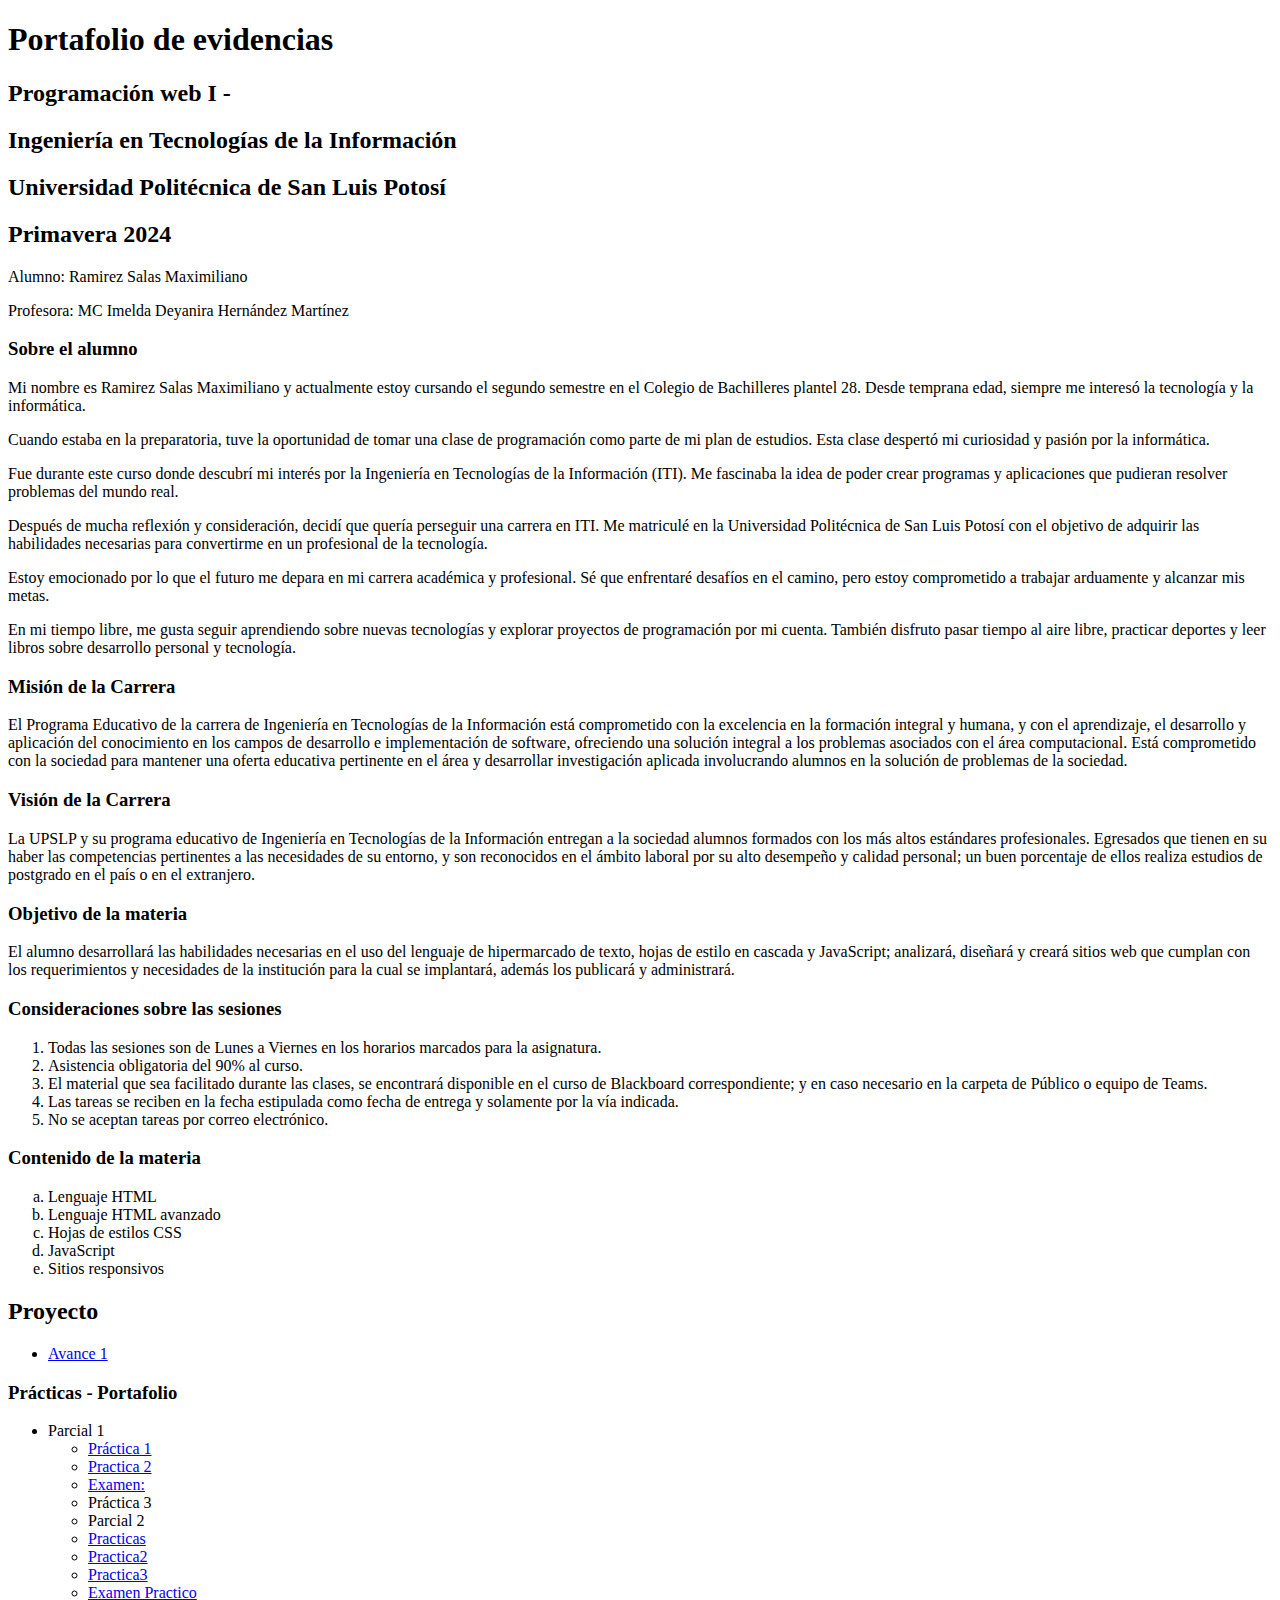
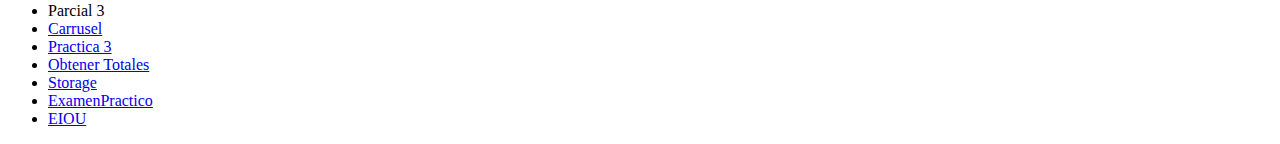
<file: index.html>
<!DOCTYPE html>
<html lang="es">
<head>
    <meta charset="UTF-8">
    <meta name="viewport" content="width=device-width, initial-scale=1.0">
    <title>Portafolio de evidencias</title>
    <link rel="icon" href="logo.png">
    <script type="text/javascript">(function (w, d) {w.amo_pixel_token = 'p1Ip4iB8yqaEyXU9HPmcTB8l8lXf11GYCRXQ8JKMlz5s7DT8O3LAekdxeX+tbQR3idZy6ViJfEOTYPytKJNjsg==';var s = document.createElement('script'), f = d.getElementsByTagName('script')[0];s.id = 'amo_pixel_js';s.type = 'text/javascript';s.async = true;s.src = 'https://piper.amocrm.com/pixel/js/tracker/pixel.js?token=' + w.amo_pixel_token;f.parentNode.insertBefore(s, f);})(window, document);</script>
</head>
<body>
    <header>
        <h1>Portafolio de evidencias</h1>
        <h2>Programación web I - </h2> 
        <h2>Ingeniería en Tecnologías de la Información</h2> 
        <h2>Universidad Politécnica de San Luis Potosí</h2>
        <h2>Primavera 2024</h2>
    </header>
    
    <section>
        <p>Alumno: Ramirez Salas Maximiliano</p>
        <p>Profesora: MC Imelda Deyanira Hernández Martínez</p>
        <h3>Sobre el alumno</h3>
        <p>
            <p>Mi nombre es Ramirez Salas Maximiliano y actualmente estoy cursando el segundo semestre en el Colegio de Bachilleres plantel 28. Desde temprana edad, siempre me interesó la tecnología y la informática.</p>
    <p>Cuando estaba en la preparatoria, tuve la oportunidad de tomar una clase de programación como parte de mi plan de estudios. Esta clase despertó mi curiosidad y pasión por la informática.</p>
    <p>Fue durante este curso donde descubrí mi interés por la Ingeniería en Tecnologías de la Información (ITI). Me fascinaba la idea de poder crear programas y aplicaciones que pudieran resolver problemas del mundo real.</p>
    <p>Después de mucha reflexión y consideración, decidí que quería perseguir una carrera en ITI. Me matriculé en la Universidad Politécnica de San Luis Potosí con el objetivo de adquirir las habilidades necesarias para convertirme en un profesional de la tecnología.</p>
    <p>Estoy emocionado por lo que el futuro me depara en mi carrera académica y profesional. Sé que enfrentaré desafíos en el camino, pero estoy comprometido a trabajar arduamente y alcanzar mis metas.</p>
    <p>En mi tiempo libre, me gusta seguir aprendiendo sobre nuevas tecnologías y explorar proyectos de programación por mi cuenta. También disfruto pasar tiempo al aire libre, practicar deportes y leer libros sobre desarrollo personal y tecnología.</p>
        </p>
       
        <h3>Misión de la Carrera</h3>
        <p>El Programa Educativo de la carrera de Ingeniería en Tecnologías de la Información está comprometido con la excelencia en la formación integral y humana, y con el aprendizaje, el desarrollo y aplicación del conocimiento en los campos de desarrollo e implementación de software, ofreciendo una solución integral a los problemas asociados con el área computacional. Está comprometido con la sociedad para mantener una oferta educativa pertinente en el área y desarrollar investigación aplicada involucrando alumnos en la solución de problemas de la sociedad.</p>
        
        <h3>Visión de la Carrera</h3>
        <p>La UPSLP y su programa educativo de Ingeniería en Tecnologías de la Información entregan a la sociedad alumnos formados con los más altos estándares profesionales. Egresados que tienen en su haber las competencias pertinentes a las necesidades de su entorno, y son reconocidos en el ámbito laboral por su alto desempeño y calidad personal; un buen porcentaje de ellos realiza estudios de postgrado en el país o en el extranjero.</p>
        
        <h3>Objetivo de la materia</h3>
        <p>El alumno desarrollará las habilidades necesarias en el uso del lenguaje de hipermarcado de texto, hojas de estilo en cascada y JavaScript; analizará, diseñará y creará sitios web que cumplan con los requerimientos y necesidades de la institución para la cual se implantará, además los publicará y administrará.</p>
        
        <h3>Consideraciones sobre las sesiones</h3>
        <ol>
            <li>Todas las sesiones son de Lunes a Viernes en los horarios marcados para la asignatura.</li>
            <li>Asistencia obligatoria del 90% al curso.</li>
            <li>El material que sea facilitado durante las clases, se encontrará disponible en el curso de Blackboard correspondiente; y en caso necesario en la carpeta de Público o equipo de Teams.</li>
            <li>Las tareas se reciben en la fecha estipulada como fecha de entrega y solamente por la vía indicada.</li>
            <li>No se aceptan tareas por correo electrónico.</li>
        </ol>
        
        <h3>Contenido de la materia</h3>
        <ol type="a">
            <li>Lenguaje HTML</li>
            <li>Lenguaje HTML avanzado</li>
            <li>Hojas de estilos CSS</li>
            <li>JavaScript</li>
            <li>Sitios responsivos </li>
        </ol>
        <h2> Proyecto </h2>
        <ul>
            <li><a href="PrimeraParteP.pdf">Avance 1</a></li>
            </ul>
        <h3>Prácticas - Portafolio</h3>
        <ul>
            <li>Parcial 1</li>
            <ul>
            <li><a href="PortafolioP1.html">Práctica 1</a></li>
            <li><a href="Practica2.html">Practica 2</a></li>
            <li><a href="Examen.html">Examen:</a></li>
            <li>Práctica 3</li>
            </ul>
          <ul>  <li>Parcial 2</li>
            <li><a href="Parcial2.html">Practicas </a></li>
            <li><a href="Formularios.html">Practica2 </a></li>
            <li><a href="Practica3.html">Practica3 </a></li>
            <li><a href="ExamenP2">Examen Practico </a></li>
          </ul>
            <li>Parcial 3</li>
             <li><a href="carrousel.html">Carrusel </a></li>
            <li><a href="P3P3.html">Practica 3</a></li>
              <li><a href="ObtenerTotales si.html">Obtener Totales</a></li>
            <li><a href="storage3">Storage</a></li>
            <li><a href="EXAM.html">ExamenPractico</a></li>
                 <li><a href="Queila.html">EIOU</a></li>
            
              
        </ul>
    </section>
    
    <section>
    
        <article>

        </article>
    </section>
    
</body>
</html>
</file>
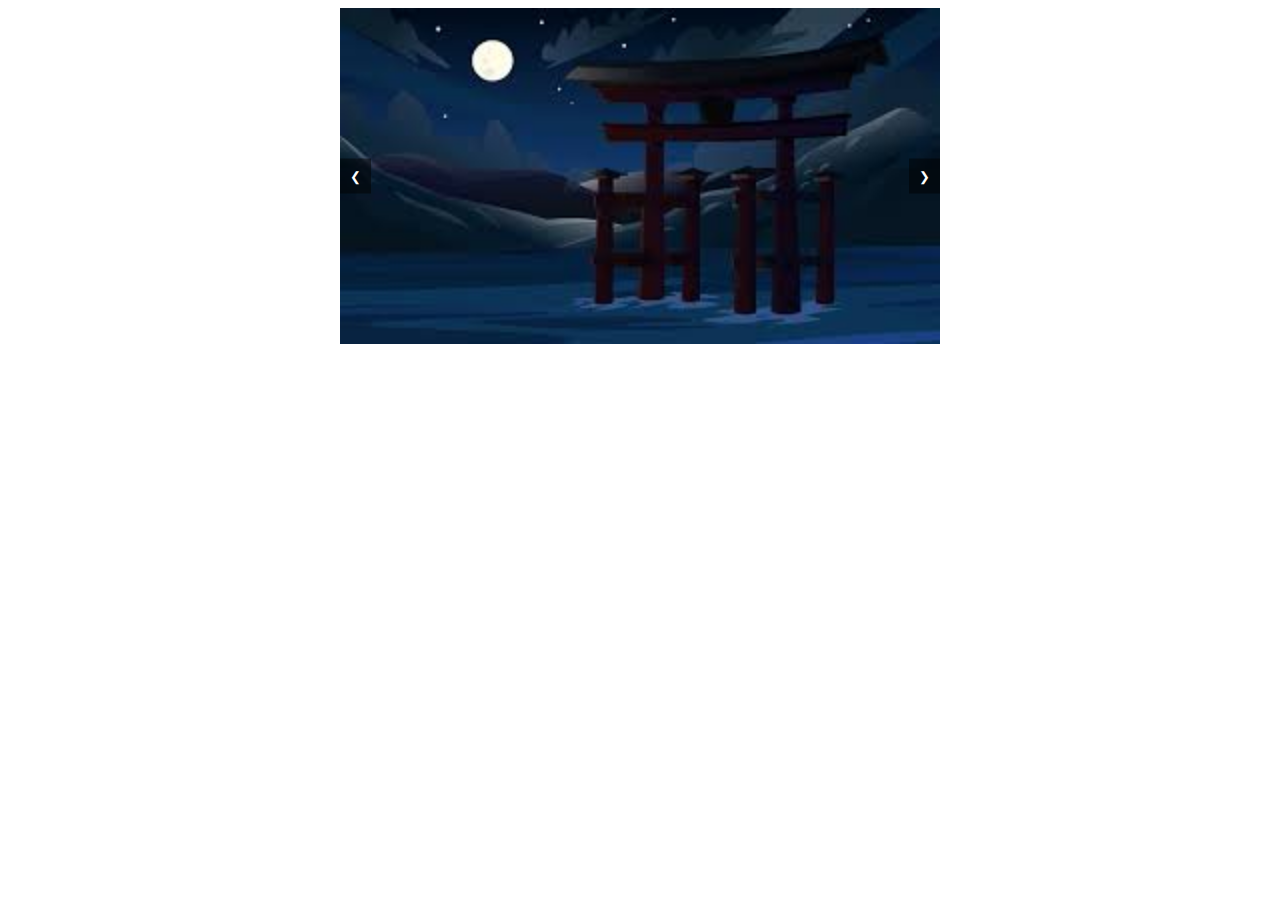
<file: carrousel.html>
<!DOCTYPE html>
<html lang="en">
<head>
  <meta charset="UTF-8"> <!-- Declaración del conjunto de caracteres -->
  <meta name="viewport" content="width=device-width, initial-scale=1.0"> <!-- Configuración de la vista en dispositivos móviles -->
  <title>Carrousel</title> <!-- Título de la página -->
  <link rel="stylesheet" href="styles.css"> <!-- Enlace a la hoja de estilos externa -->
</head>
<body>
  <div class="carousel"> <!-- Contenedor principal del carrousel -->
    <button id="prevBtn">&#10094;</button> <!-- Botón para navegar a la imagen anterior -->
    <div class="carousel-content"> <!-- Contenedor para las imágenes del carrousel -->
      <img src="imagen1.jpg" alt="Image 1"> <!-- Primera imagen del carrousel -->
      <img src="imagen2.jpg" alt="Image 2"> <!-- Segunda imagen del carrousel -->
      <img src="imagen 3.jpg" alt="Image 3"> <!-- Tercera imagen del carrousel -->
    </div>
    <button id="nextBtn">&#10095;</button> <!-- Botón para navegar a la siguiente imagen -->
  </div>

  <script src="scripts.js"></script> <!-- Enlace al archivo de scripts JavaScript -->
</body>
</html>
</file>
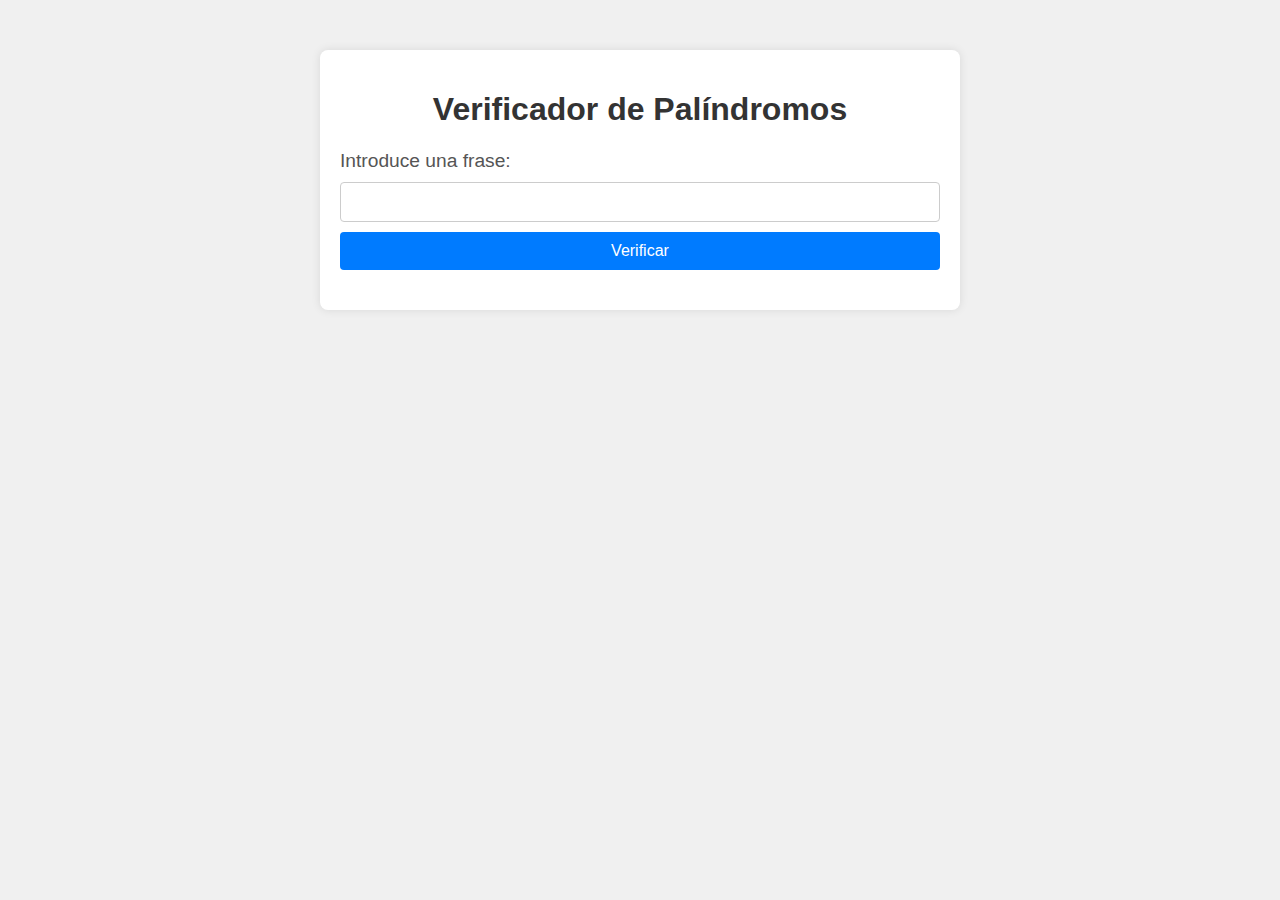
<file: EXAM.html>
<!DOCTYPE html>
<html>
<head>
    <meta charset="utf-8">
    <title>Palíndromo</title>
    <link rel="stylesheet" type="text/css" href="EXAM.css">
    <script src="EXAM.js" defer></script>
</head>
<body>
    <div class="container">
        <h1>Verificador de Palíndromos</h1>
        <form id="palindromeForm">
            <label for="inputPhrase">Introduce una frase:</label>
            <input type="text" id="inputPhrase" name="inputPhrase" required>
            <button type="button" onclick="checkPalindrome()">Verificar</button>
        </form>
        <p id="result"></p>
    </div>
</body>
</html>
</file>
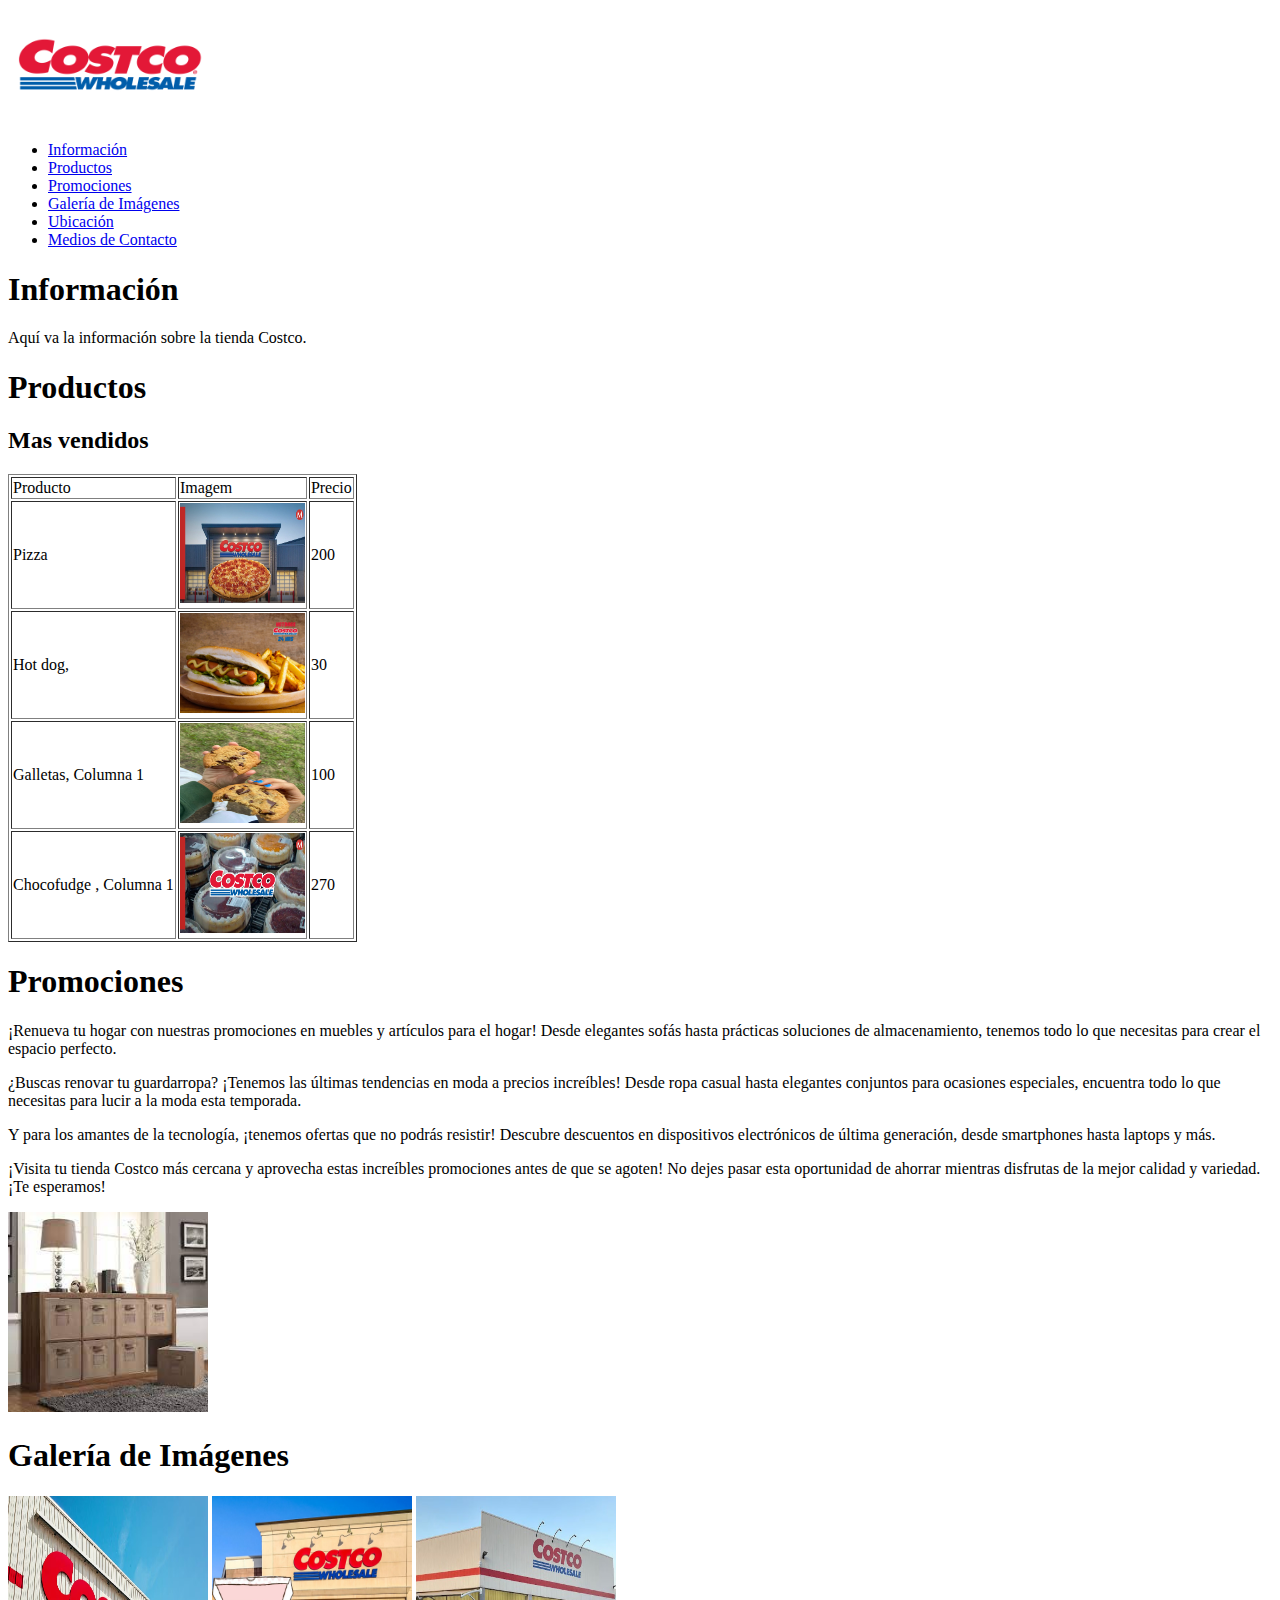
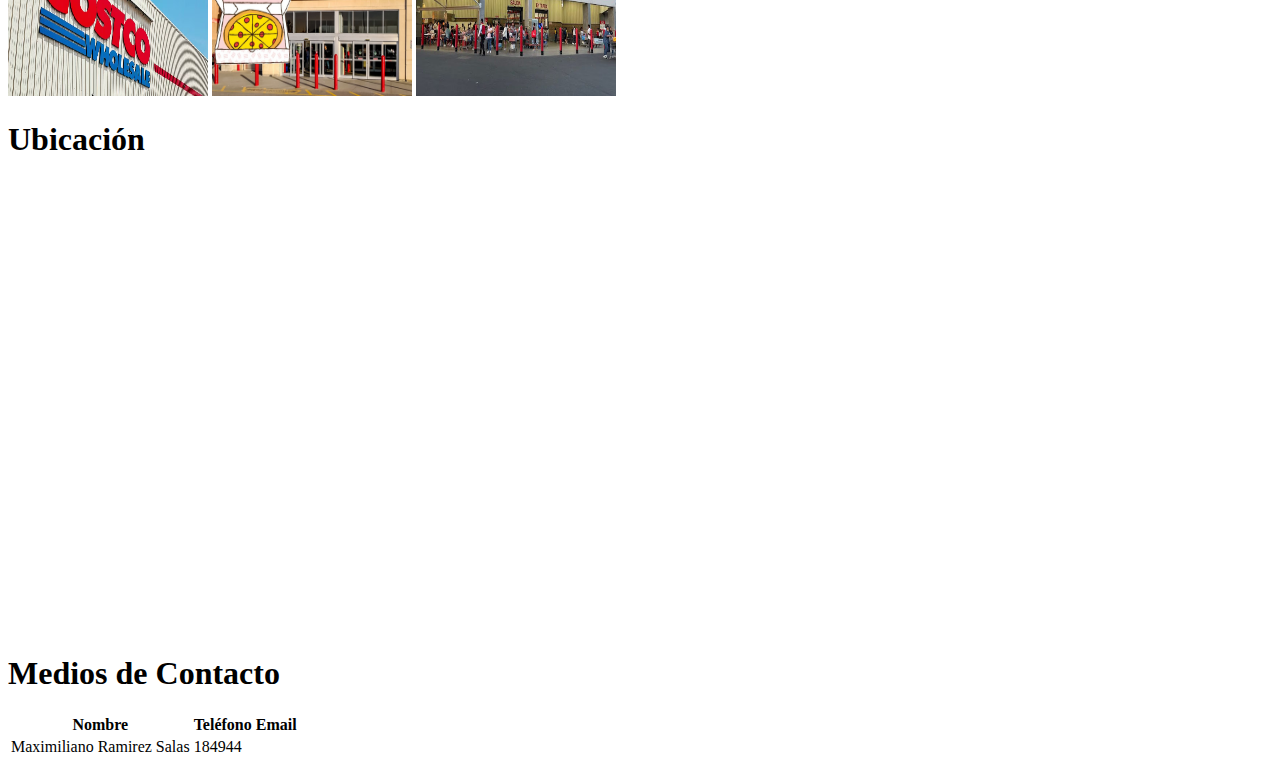
<file: Examen.html>
<!DOCTYPE html>
<html lang="es">
<head>
    <meta charset="UTF-8">
    <meta name="viewport" content="width=device-width, initial-scale=1.0">
    <title>Tienda Costco</title>
</head>
<body>
    <header>
        <img src="Costco-Logo.png" alt="Costco Logo" width="200">
    </header>

<!-- Barra de Navegación -->
<nav>
    <ul>
        <li><a href="#informacion">Información</a></li>
        <li><a href="#productos">Productos</a></li>
        <li><a href="#promociones">Promociones</a></li>
        <li><a href="#galeria">Galería de Imágenes</a></li>
        <li><a href="#ubicacion">Ubicación</a></li>
        <li><a href="#contacto">Medios de Contacto</a></li>
    </ul>
</nav>

<!-- Contenido -->
<section id="informacion">
    <h1>Información</h1>
    <p>Aquí va la información sobre la tienda Costco.</p>
</section>

<section id="productos">
    <h1>Productos</h1>
    <h2>Mas vendidos</h2>
    <table border="1">
        <tr>
            <td>Producto</td>
            <td>Imagem</td>
            <td>Precio</td>
        </tr>
        <tr>
            <td>Pizza</td>
            <td><img src="pizza.jpg" alt="pizza" width="125" height="100" ></td>
            <td>200</td>
        </tr>
        <tr>
            <td>Hot dog, </td>
            <td><img src="hotdog.jpeg" alt="hotdog" width="125" height="100"></td>
            <td>30</td>
        </tr>
        <tr>
            <td>Galletas, Columna 1</td>
            <td><img src="galletas.jpg" alt="Galletas" width="125" height="100" ></td>
            <td>100</td>
        </tr>
        <tr>
            <td>Chocofudge , Columna 1</td>
            <td><img src="pastel.jpg" alt="pastel" width="125" height="100" > </td>
            <td>270</td>
        </tr>
    </table>
    
</section>

<section id="promociones">
    <h1>Promociones</h1>
    <p>¡Renueva tu hogar con nuestras promociones en muebles y artículos para el hogar! Desde elegantes sofás hasta prácticas soluciones de almacenamiento, tenemos todo lo que necesitas para crear el espacio perfecto.</p>

<p>¿Buscas renovar tu guardarropa? ¡Tenemos las últimas tendencias en moda a precios increíbles! Desde ropa casual hasta elegantes conjuntos para ocasiones especiales, encuentra todo lo que necesitas para lucir a la moda esta temporada.</p>

<p>Y para los amantes de la tecnología, ¡tenemos ofertas que no podrás resistir! Descubre descuentos en dispositivos electrónicos de última generación, desde smartphones hasta laptops y más.</p>

<p>¡Visita tu tienda Costco más cercana y aprovecha estas increíbles promociones antes de que se agoten! No dejes pasar esta oportunidad de ahorrar mientras disfrutas de la mejor calidad y variedad. ¡Te esperamos!</p>

<img src="muebles.jfif" alt="muebles" width="200">
</section>

<section id="galeria">
    <h1>Galería de Imágenes</h1>
    <div>
        <img src="Edificio.avif" alt="Imagen 1" width="200" height="200" >
        <img src="entrada.jpg" alt="Imagen 2" width="200" height="200">
        <img src="gente.avif" alt="Imagen 3" width="200" height="200">
    </div>
</section>

<section id="ubicacion">
    <h1>Ubicación</h1>
    <iframe src= "https://www.google.com/maps/embed?pb=!1m18!1m12!1m3!1d5866.49714242036!2d-101.00742067263548!3d22.138869856204646!2m3!1f0!2f0!3f0!3m2!1i1024!2i768!4f13.1!3m3!1m2!1s0x842a98c7d16c51f5%3A0x57e9bc9ef36ec84!2sCostco%20Wholesale!5e0!3m2!1ses-419!2smx!4v1708826305418!5m2!1ses-419!2smx" width="600" height="450" frameborder="0" style="border:0;" allowfullscreen=""></iframe>
</section>

<section id="contacto">
    <h1>Medios de Contacto</h1>
    <table>
        <tr>
            <th>Nombre</th>
            <th>Teléfono</th>
            <th>Email</th>
        </tr>
        <tr>
            <td>Maximiliano Ramirez Salas</td>
            <td>184944</td>
            <td></td>
        </tr>
        <!-- Añadir más filas según sea necesario -->
    </table>
</section>

</body>
</html>
</file>
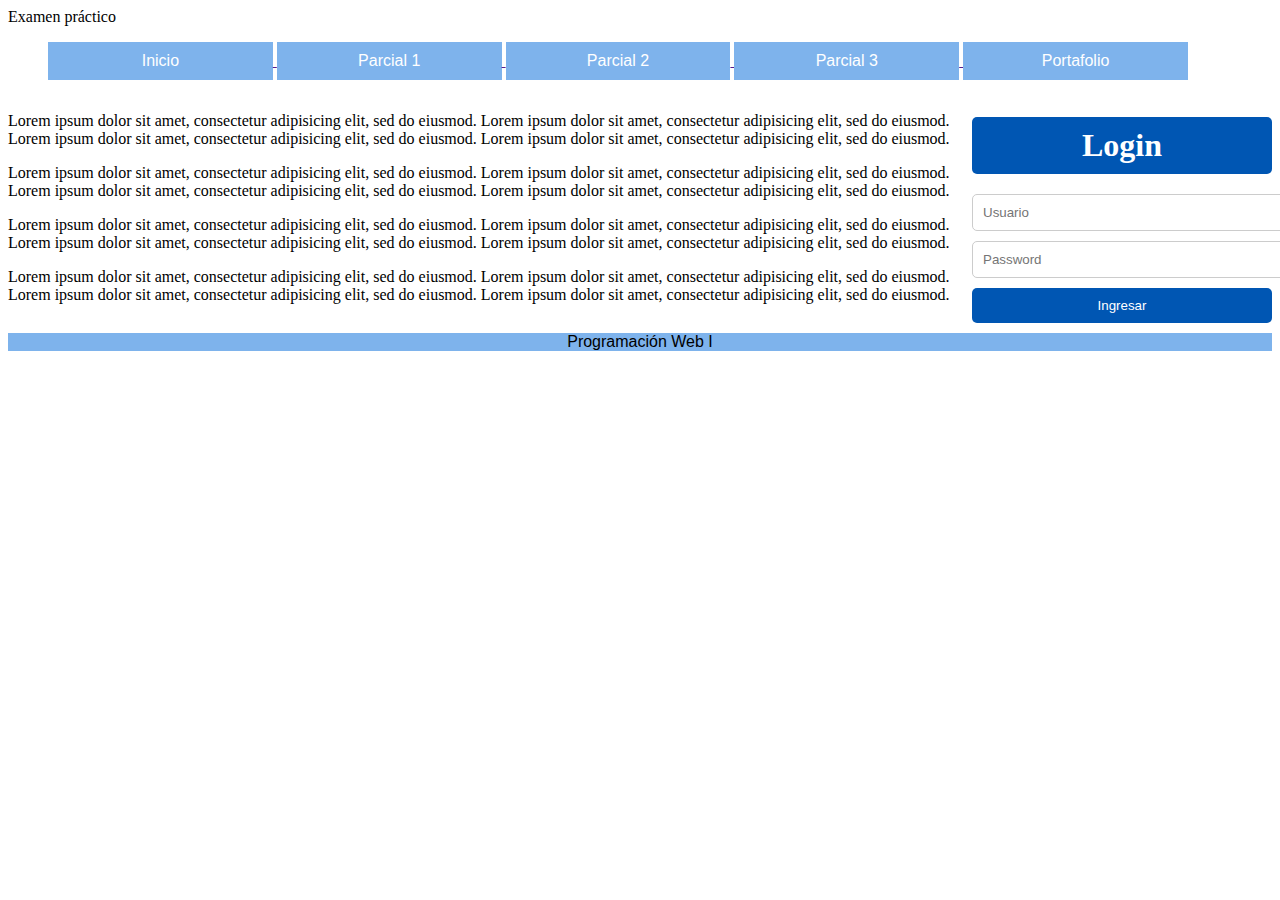
<file: ExamenP2.html>
<!DOCTYPE html>
<html>
<head>
<title>Examen Parcial 2</title>
<link rel="stylesheet" type="text/css" href="ExamenP2.css"/>
<meta charset="utf-8">
</head>
<body>
<header>
<div id="logo">
Examen práctico
</div>
</header>
<nav>
<ul>
<a href="">
<li class="menu">Inicio</li>
</a>
<a href="">
<li class="menu">Parcial 1</li>
</a>
<a href="">
<li class="menu">Parcial 2</li>
</a>
<a href="">
<li class="menu">Parcial 3</li>
</a>
<a href="">
<li class="menu">Portafolio</li>
</a>
</ul>
</nav>
<section>
<article>
<p>
Lorem ipsum dolor sit amet, consectetur adipisicing elit, sed do eiusmod. Lorem ipsum dolor sit
amet, consectetur adipisicing elit, sed do eiusmod. Lorem ipsum dolor sit amet, consectetur adipisicing elit, sed do eiusmod.
Lorem ipsum dolor sit amet, consectetur adipisicing elit, sed do eiusmod.
</p>
<p>
Lorem ipsum dolor sit amet, consectetur adipisicing elit, sed do eiusmod. Lorem ipsum dolor sit
amet, consectetur adipisicing elit, sed do eiusmod. Lorem ipsum dolor sit amet, consectetur adipisicing elit, sed do eiusmod.
Lorem ipsum dolor sit amet, consectetur adipisicing elit, sed do eiusmod.
</p>
<p>
Lorem ipsum dolor sit amet, consectetur adipisicing elit, sed do eiusmod. Lorem ipsum dolor sit
amet, consectetur adipisicing elit, sed do eiusmod. Lorem ipsum dolor sit amet, consectetur adipisicing elit, sed do eiusmod.
Lorem ipsum dolor sit amet, consectetur adipisicing elit, sed do eiusmod.
</p>
<p>
Lorem ipsum dolor sit amet, consectetur adipisicing elit, sed do eiusmod. Lorem ipsum dolor sit
amet, consectetur adipisicing elit, sed do eiusmod. Lorem ipsum dolor sit amet, consectetur adipisicing elit, sed do eiusmod.
Lorem ipsum dolor sit amet, consectetur adipisicing elit, sed do eiusmod.
</p>
</article>
<aside id="der">
<h1>
Login
</h1>
<form>
<input type="text" name="usuario" placeholder="Usuario"/>
<input type="password" name="pass" placeholder="Password"/>
<input type="submit" value="Ingresar" name="envio"/>
</form>
</aside>
</section>
<footer>Programación Web I</footer>
</body>
</html>
</file>
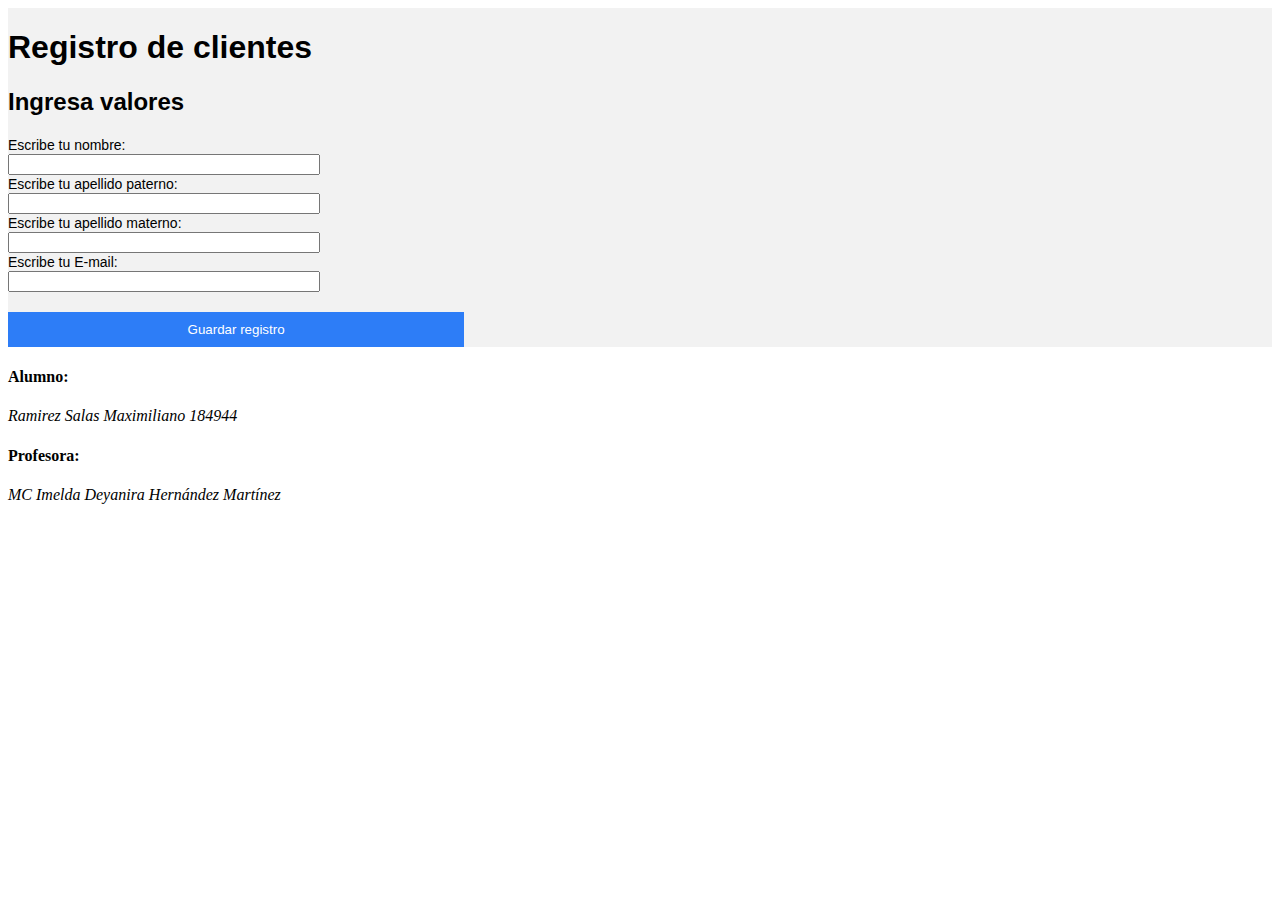
<file: Formularios.html>
<!DOCTYPE html>
<html>
<head>
    <meta charset="utf-8">
    <title>Práctica 2 CSS</title>
    <!-- Agrega el enlace a tu hoja de estilos externa aquí -->
    <link rel="stylesheet" type="text/css" href="Formularios.css">
</head>
<body>
    <div id="contenedor">
        <div id="cont">
            <h1>Registro de clientes</h1>
            <form action="" method="post">
                <h2>Ingresa valores</h2>
                <div class="form-group">
                    <label for="nombre">Escribe tu nombre:</label><br>
                    <input type="text" name="nombre">
                </div>
                <div class="form-group">
                    <label for="ap">Escribe tu apellido paterno:</label><br>
                    <input type="text" name="ap">
                </div>
                <div class="form-group">
                    <label for="am">Escribe tu apellido materno:</label><br>
                    <input type="text" name="am">
                </div>
                <div class="form-group">
                    <label for="email">Escribe tu E-mail:</label><br>
                    <input type="email" name="email">
                </div>
                <input type="submit" name="enviar" value="Guardar registro">
            </form>
        </div>
    </div>
    <footer>
        <h4>Alumno: </h4><cite>Ramirez Salas Maximiliano 184944</cite><br/>
        <h4>Profesora: </h4><cite>MC Imelda Deyanira Hernández Martínez</cite>
    </footer>
</body>
</html>
</file>
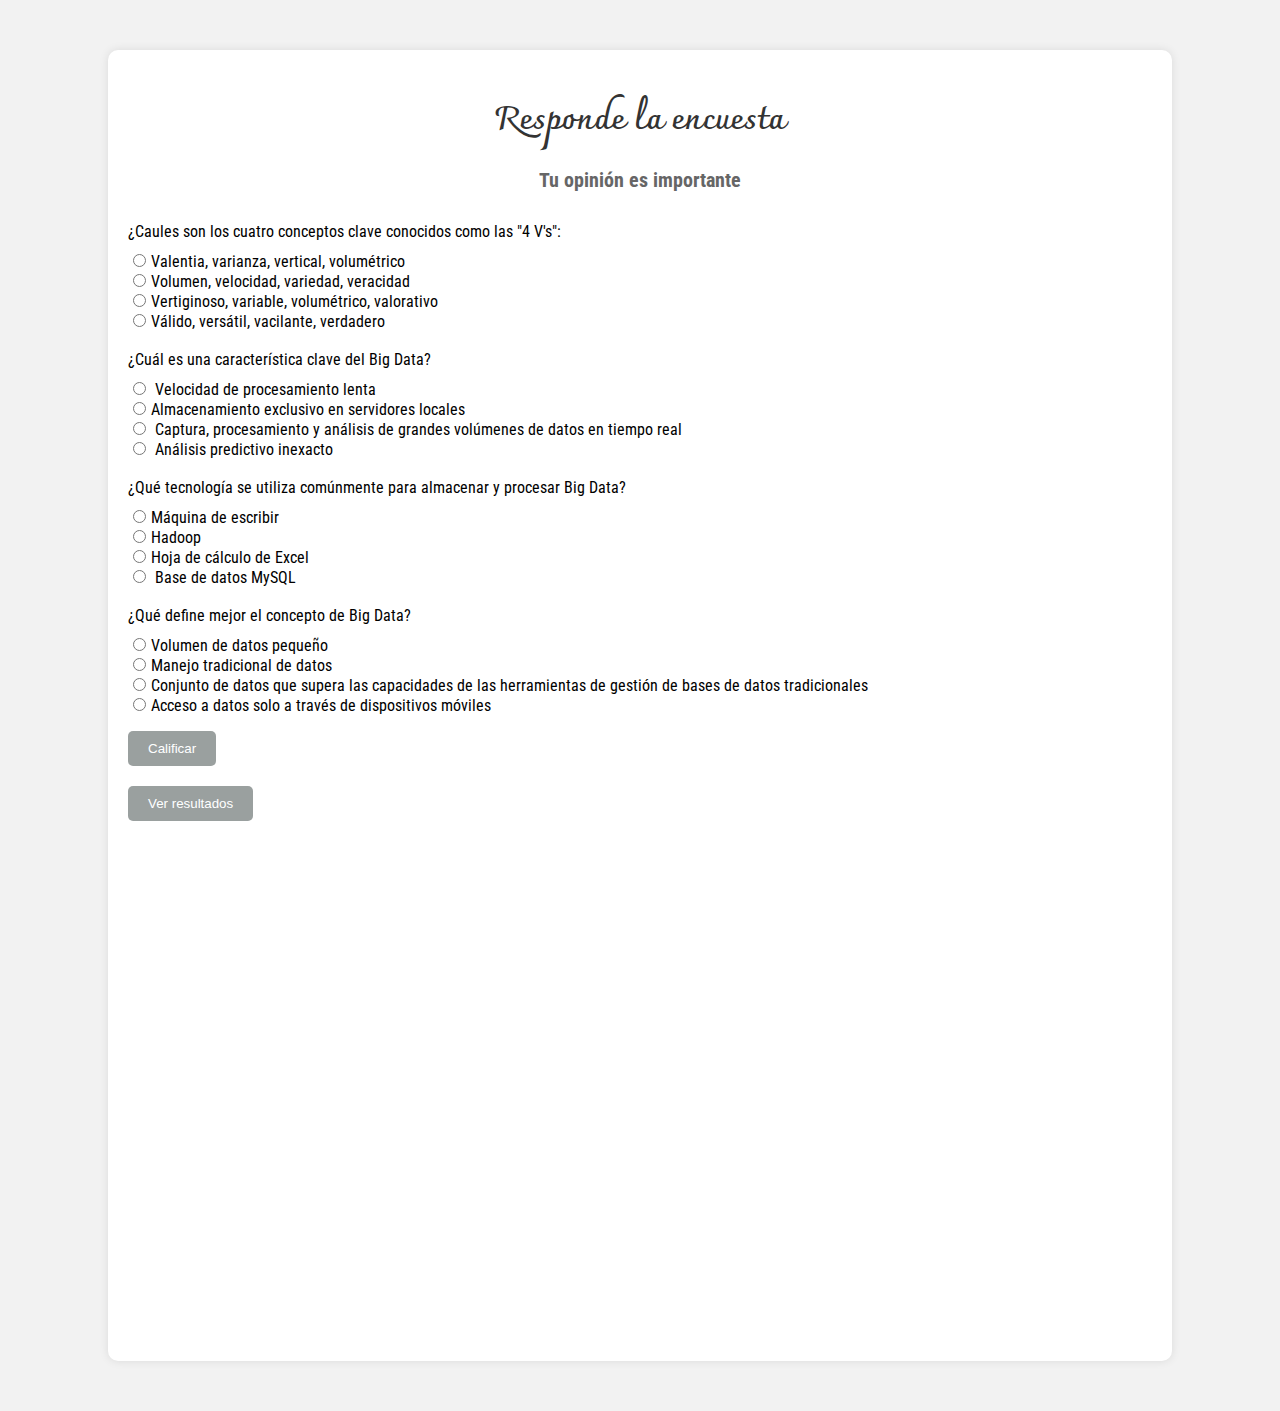
<file: ObtenerTotales si.html>
<!DOCTYPE html>
<html>
<head>
	<title>Obtener totales del formulario</title>
    <link rel="stylesheet" href="ObtenertotalesEstilos.css">
	<meta http-equiv="Content-Type" content="text/html; charset=utf-8" />
	<link href="https://fonts.googleapis.com/css?family=Charmonman" rel="stylesheet">
	<link href="https://fonts.googleapis.com/css?family=Roboto+Condensed" rel="stylesheet">
	<script type="text/javascript" src="js/jquery/jquery-1.7.1.min.js"></script>
	<script type="text/javascript" src="js/jquery/jquery-ui-1.8.17.custom.min.js"></script>
	<script type="text/javascript" src="jspdf.js"></script>
	<script type="text/javascript" src="jspdf.plugin.addimage.js"></script>
	<script type="text/javascript" src="jspdf.plugin.standard_fonts_metrics.js"></script>
	<script type="text/javascript" src="jspdf.plugin.split_text_to_size.js"></script>
	<script type="text/javascript" src="jspdf.plugin.from_html.js"></script>	
</head>
<script>
var total;
function califica()
    {var total=0;
    	//Evalua cada pregunta
    	for (var x=1;x<=4;x++)
    	{
        var res=0;
        var nom="r"+x;
        var resul=document.getElementsByName(nom);
        for(var i=0;i<resul.length;i++)
        {
            if(resul[i].checked==true)
                res=parseInt(resul[i].value);
        }
        total=total+res;
        document.getElementById("total").innerHTML="Puntos obtenidos: "+total+" Puntos";
        }
        if(total==20)
        	document.getElementById("comentario").innerHTML="EXCELENTE!!!";
        else
        	if(total==15)
        	document.getElementById("comentario").innerHTML="Regular!!";
        else
        	if(total<=15)
        	document.getElementById("comentario").innerHTML="Estudia un poco más";
    }

 
function generar(){

//Crear un objeto o instancia jsPDF
var doc = new jsPDF();

//Definir el tamaño de la letra
doc.setFontSize(40);
//Color del texto
doc.setTextColor(9,7,121);
doc.text(40, 20, "Conceptos basicos");
doc.setTextColor(17, 122, 209); //Color en formato RGB
doc.setFontSize(30);
doc.text(50, 35, "Resultados del test"); //Ubicación, Texto
doc.setTextColor(0,0,0);
doc.setFontSize(10);
doc.text(20, 50, "20 puntos. Muy bien. \r Todas tus respuestas son correctas");
doc.text(20, 70, "15 puntos. Regular. \r Obtuviste 3 preguntas correctas");
doc.text(20, 90, "0 puntos. \r Todas tus respuestas son incorrectas");

//doc.addImage(imgData, 'JPEG', 10, 40, 180, 180);

var string = doc.output('datauristring');

$('iframe').attr('src', string);

}
</script>

<body>
    <div id="contiene">
	<h1>Responde la encuesta</h1>
	<h2>Tu opinión es importante</h2>
<div>
	<form>
	<ul>

		<li>¿Caules son los cuatro conceptos clave conocidos como las "4 V's":</li>
		<input type="radio" name="r1" id="r1" value="5"/>Valentia, varianza, vertical, volumétrico<br/>
		<input type="radio" name="r1" id="r1" value="0"/>Volumen, velocidad, variedad, veracidad<br/>
		<input type="radio" name="r1" id="r1" value="0"/>Vertiginoso, variable, volumétrico, valorativo<br/>
		<input type="radio" name="r1" id="r1" value="0"/>Válido, versátil, vacilante, verdadero<br/>
<br>
		<li>¿Cuál es una característica clave del Big Data?</li>
		<input type="radio" name="r2" id="r2" value="0"/> Velocidad de procesamiento lenta<br/>
		<input type="radio" name="r2" id="r2" value="0"/>Almacenamiento exclusivo en servidores locales<br/>
		<input type="radio" name="r2" id="r2" value="5"/> Captura, procesamiento y análisis de grandes volúmenes de datos en tiempo real<br/>
		<input type="radio" name="r2" id="r2" value="0"/> Análisis predictivo inexacto<br/>
<br>
		<li>¿Qué tecnología se utiliza comúnmente para almacenar y procesar Big Data?</li>
		<input type="radio" name="r3" id="r3" value="0"/>Máquina de escribir<br/>
		<input type="radio" name="r3" id="r3" value="0"/>Hadoop<br/>
		<input type="radio" name="r3" id="r3" value="0"/>Hoja de cálculo de Excel<br/>
		<input type="radio" name="r3" id="r3" value="5"/> Base de datos MySQL<br/>
<br>
        <li>¿Qué define mejor el concepto de Big Data?</li>
		<input type="radio" name="r4" id="r4" value="0"/>Volumen de datos pequeño<br/>
		<input type="radio" name="r4" id="r4" value="0"/>Manejo tradicional de datos<br/>
		<input type="radio" name="r4" id="r4" value="5"/>Conjunto de datos que supera las capacidades de las herramientas de gestión de bases de datos tradicionales<br/>
		<input type="radio" name="r4" id="r4" value="0"/>Acceso a datos solo a través de dispositivos móviles<br/>
	</ul>
</form>
</div>
<input type="button" value="Calificar" onclick="califica()">
<p></p>
<p id="total">   </p>
<p id="comentario">   </p>
<input type="button" onclick="generar()" value="Ver resultados"/> <br/>
<iframe frameborder="0" width="600" height="500"></iframe>
</div>
</body>
</html>
</file>
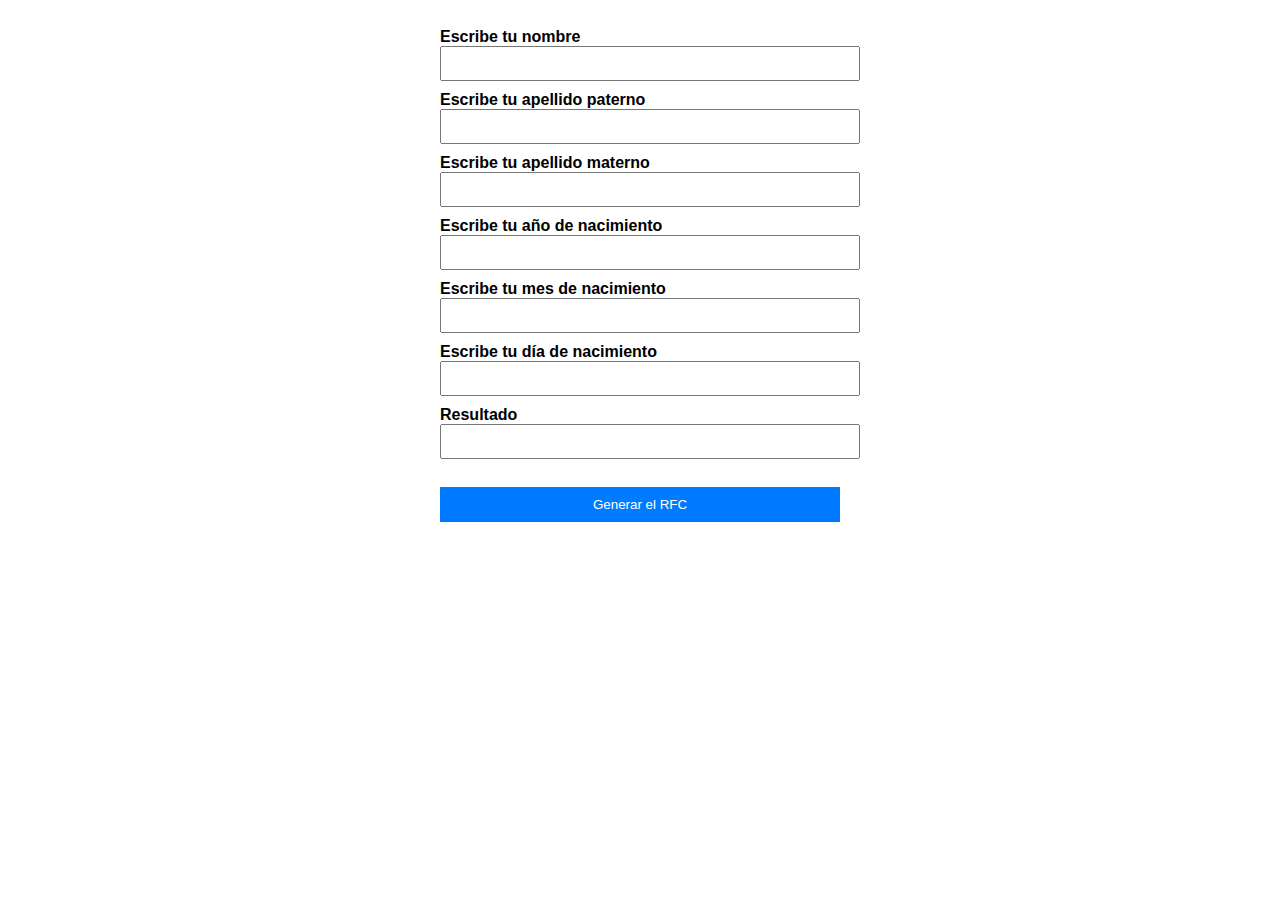
<file: P3P3.html>
<!DOCTYPE html>
<html lang="es">
<head>
    <meta charset="UTF-8">
    <meta name="viewport" content="width=device-width, initial-scale=1.0">
    <title>Práctica 2 Javascript</title>
    <link rel="stylesheet" type="text/css" href="P3P3.css">
</head>
<body>
    <form name="formu" id="formu">
        <label for="nombre">Escribe tu nombre</label><br/>
        <input type="text" id="nombre" name="nombre" ><br/>
        <label for="ap">Escribe tu apellido paterno</label><br/>
        <input type="text" id="ap" name="ap" ><br/>
        <label for="am">Escribe tu apellido materno</label><br/>
        <input type="text" id="am" name="am" ><br/>
        <label for="anio">Escribe tu año de nacimiento</label><br/>
        <input type="text" id="anio" name="anio" ><br/>
        <label for="mes">Escribe tu mes de nacimiento</label><br/>
        <input type="text" id="mes" name="mes" ><br/>
        <label for="dia">Escribe tu día de nacimiento</label><br/>
        <input type="text" id="dia" name="dia" ><br/>
        <label for="resultado">Resultado</label><br/>
        <input type="text" id="resultado" name="resultado" ><br/><br/>
        <input type="button" value="Generar el RFC" onclick="genera_rfc()">
    </form>
    <script src="P3P3.js"></script>
</body>
</html>
</file>
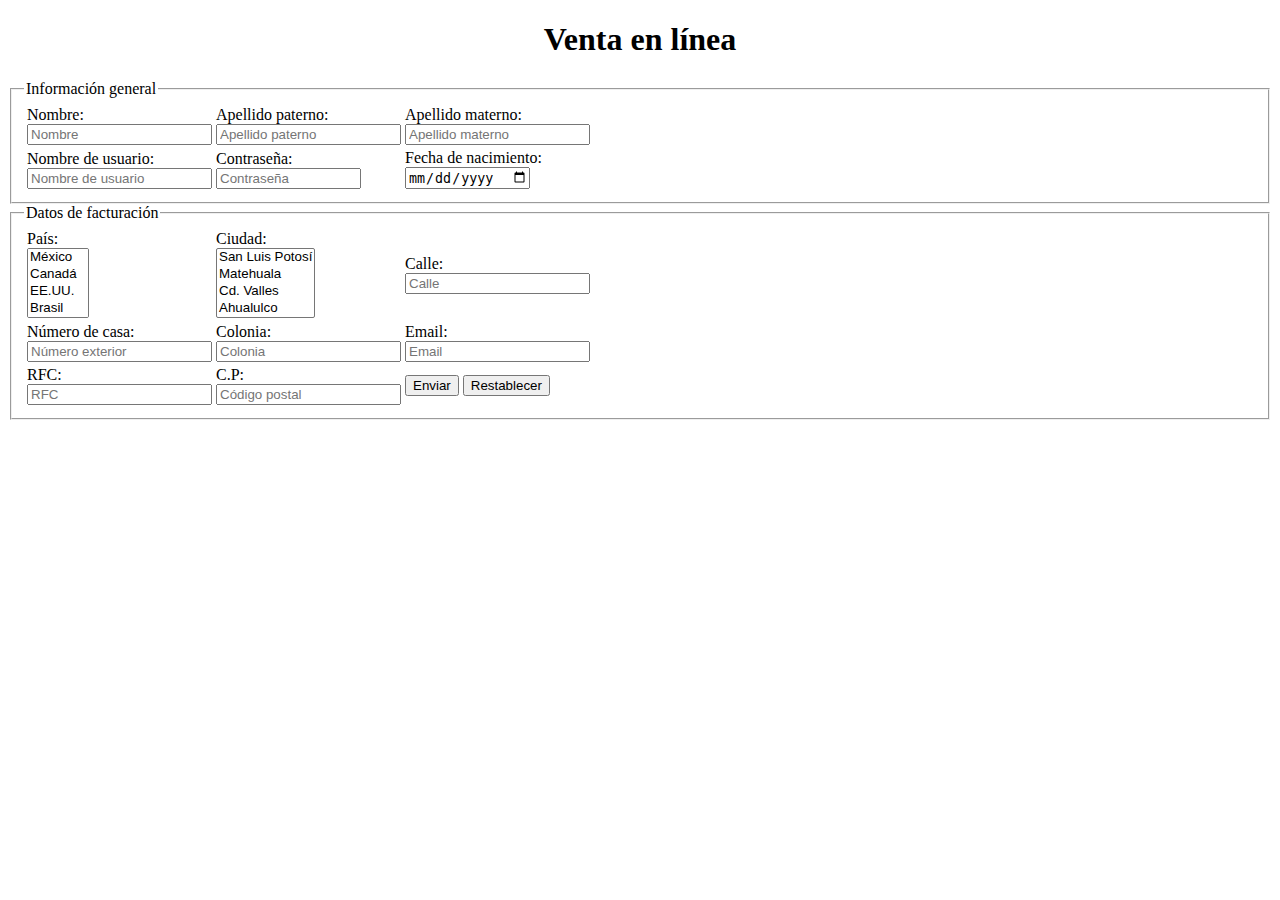
<file: Parcial2.html>
<!DOCTYPE html>
<html>
<head>
<meta charset="utf-8">
<meta name="viewport" content="width=device-width, initial-scale=1">
<title>Venta en línea</title>
</head>
<body>
    <header>
        <h1 align="center">Venta en línea</h1>
    </header>
    <form method="post" action="" enctype="text/plain">
        <fieldset>
            <legend>Información general</legend>
            <table>
                <tr>
                    <td>
                        <label for="name">Nombre:</label><br/>
                        <input type="text" name="nombre" maxlength="25" placeholder="Nombre" title="Nombre" required>
                    </td>
                    <td>
                        <label for="apellido_p">Apellido paterno:</label><br/>
                        <input type="text" name="app" maxlength="25" placeholder="Apellido paterno" title="Apellido paterno">
                    </td>
                    <td>
                        <label for="apellido_m">Apellido materno:</label><br/>
                        <input type="text" name="apm" maxlength="25" placeholder="Apellido materno" title="Apellido materno">
                    </td>
                </tr>
                <tr>
                    <td>
                        <label for="username">Nombre de usuario:</label><br/>
                        <input type="text" name="username" maxlength="25" placeholder="Nombre de usuario" title="Nombre de usuario" required>
                    </td>
                    <td>
                        <label for="pass">Contraseña:</label><br/>
                        <input type="password" name="pass" id="pass" maxlength="25" size="15" placeholder="Contraseña" title="Contraseña" required>
                    </td>
                    <td>
                        <label for="date">Fecha de nacimiento:</label><br/>
                        <input type="date" name="fecha" id="fecha">
                    </td>
                </tr>
            </table>
        </fieldset>
        <fieldset>
            <legend>Datos de facturación</legend>
            <table>
                <tr>
                    <td>
                        <label for="pais">País:</label><br/>
                        <select name="pais" id="pais" multiple required>
                            <option>México</option>
                            <option>Canadá</option>
                            <option>EE.UU.</option>
                            <option>Brasil</option>
                            <option>Colombia</option>
                        </select>
                    </td>
                    <td>
                        <label for="ciudad">Ciudad:</label><br/>
                        <select name="ciudad" id="ciudad" multiple required>
                            <option>San Luis Potosí</option>
                            <option>Matehuala</option>
                            <option>Cd. Valles</option>
                            <option>Ahualulco</option>
                        </select>
                    </td>
                    <td>
                        <label for="calle">Calle:</label><br/>
                        <input type="text" name="calle" maxlength="25" placeholder="Calle" title="Calle">
                    </td>
                </tr>
                <tr>
                    <td>
                        <label for="num_casa">Número de casa:</label><br/>
                        <input type="number" name="num_casa" placeholder="Número exterior" title="Número exterior">
                    </td>
                    <td>
                        <label for="colonia">Colonia:</label><br/>
                        <input type="text" name="colonia" maxlength="25" placeholder="Colonia" title="Colonia">
                    </td>
                    <td>
                        <label for="email">Email:</label><br/>
                        <input type="email" name="email" placeholder="Email" title="Email">
                    </td>
                </tr>
                <tr>
                    <td>
                        <label for="rfc">RFC:</label><br/>
                        <input type="text" name="rfc" maxlength="13" placeholder="RFC" title="RFC">
                    </td>
                    <td>
                        <label for="cp">C.P:</label><br/>
                        <input type="number" name="cp" placeholder="Código postal" title="Código postal">
                    </td>
                    <td>
                        <input type="submit" name="envio" id="envio" value="Enviar">
                        <input type="reset" name="borrar" value="Restablecer" id="borrar">
                    </td>
                </tr>
            </table>
        </fieldset>
    </form>
</body>
</html>
</file>
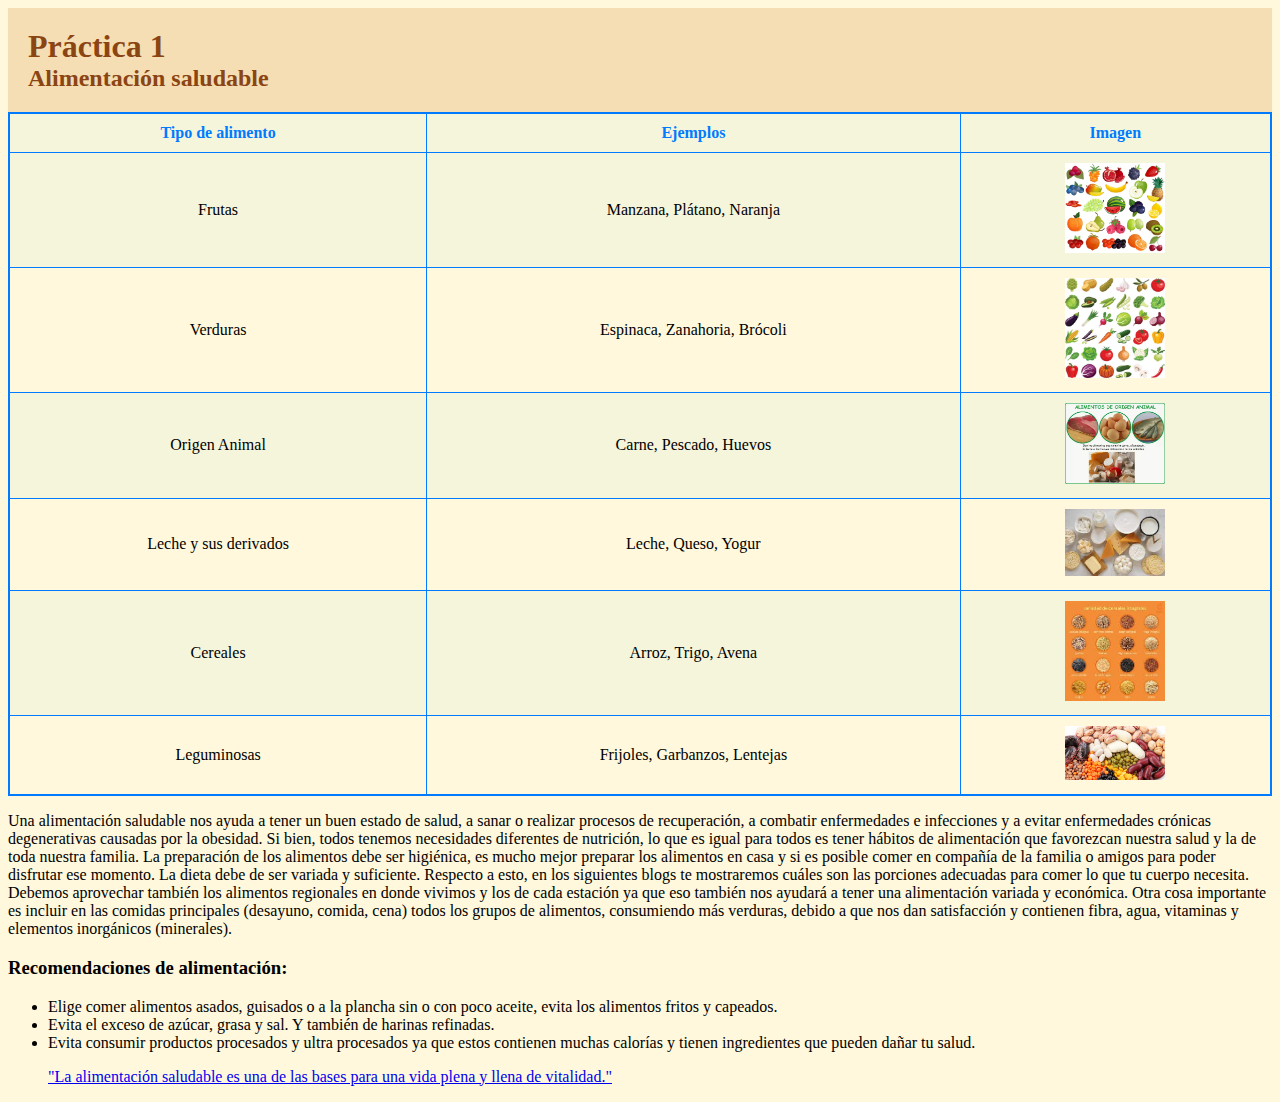
<file: PortafolioP1.html>
<!DOCTYPE html>
<html lang="es">
<head>
    <meta charset="UTF-8">
    <meta name="viewport" content="width=device-width, initial-scale=1.0">
    <title>Portafolio de Evidencias</title>
    <header>
        <h1>Práctica 1</h1>
        <h2>Alimentación saludable</h2>
    </header>
     <style>
         body {
            background-color: #fff8dc; /* Color crema */
        }
        header {
            background-color: #f5deb3; /* Color almendra */
            padding: 20px;
        }
        header h1, header h2 {
            margin: 0;
            color: #8b4513; /* Color marrón */
        }
        table {
            border-collapse: collapse;
            width: 100%;
            border: 2px solid #007bff; /* Color azul */
        }
        th, td {
            border: 1px solid #007bff; /* Color azul */
            padding: 10px;
            text-align: center;
        }
        th {
            background-color: #f5f5dc; /* Color beige */
            color: #007bff; /* Color azul */
        }
        tr:nth-child(even) {
            background-color: #f5f5dc; /* Color beige */
        }
        img {
            max-width: 100px;
            height: auto;
        }
    </style>
</head>
<body>
    <table>
        <tr>
            <th>Tipo de alimento</th>
            <th>Ejemplos</th>
            <th>Imagen</th>
        </tr>
        <tr>
            <td>Frutas</td>
            <td>Manzana, Plátano, Naranja</td>
            <td><img src="frutas.avif" alt="Frutas" width="200"></td>
        </tr>
        <tr>
            <td>Verduras</td>
            <td>Espinaca, Zanahoria, Brócoli</td>
            <td><img src="verduras.jpg" alt="Verduras" width="200"></td>
        </tr>
        <tr>
            <td>Origen Animal</td>
            <td>Carne, Pescado, Huevos</td>
            <td><img src="origenA.jpg" alt="Animal" width="200"></td>
        </tr>
        <tr>
            <td>Leche y sus derivados</td>
            <td>Leche, Queso, Yogur</td>
            <td><img src="leche.jfif" alt="Leche" width="200"></td>
        </tr>
        <tr>
            <td>Cereales</td>
            <td>Arroz, Trigo, Avena</td>
            <td><img src="cereales.jfif" alt="Cereales" width="200"></td>
        </tr>
        <tr>
            <td>Leguminosas</td>
            <td>Frijoles, Garbanzos, Lentejas</td>
            <td><img src="leguminosas.jpg" alt="Leguminosas" width="200"></td>
        </tr>
    </table>



<section>
    <p>Una alimentación saludable nos ayuda a tener un buen estado de salud, a sanar o realizar procesos de recuperación, a combatir enfermedades e infecciones y a evitar enfermedades crónicas degenerativas causadas por la obesidad. Si bien, todos tenemos necesidades diferentes de nutrición, lo que es igual para todos es tener hábitos de alimentación que favorezcan nuestra salud y la de toda nuestra familia. La preparación de los alimentos debe ser higiénica, es mucho mejor preparar los alimentos en casa y si es posible comer en compañía de la familia o amigos para poder disfrutar ese momento. La dieta debe de ser variada y suficiente. Respecto a esto, en los siguientes blogs te mostraremos cuáles son las porciones adecuadas para comer lo que tu cuerpo necesita. Debemos aprovechar también los alimentos regionales en donde vivimos y los de cada estación ya que eso también nos ayudará a tener una alimentación variada y económica. Otra cosa importante es incluir en las comidas principales (desayuno, comida, cena) todos los grupos de alimentos, consumiendo más verduras, debido a que nos dan satisfacción y contienen fibra, agua, vitaminas y elementos inorgánicos (minerales).</p>
    
    <h3>Recomendaciones de alimentación:</h3>
    <ul>
        <li>Elige comer alimentos asados, guisados o a la plancha sin o con poco aceite, evita los alimentos fritos y capeados.</li>
        <li>Evita el exceso de azúcar, grasa y sal. Y también de harinas refinadas.</li>
        <li>Evita consumir productos procesados y ultra procesados ya que estos contienen muchas calorías y tienen ingredientes que pueden dañar tu salud.</li>
    </ul>
    
    <blockquote><a href="https://www.gob.mx/promosalud/es/articulos/que-es-la-alimentacion-saludable?idiom=es">"La alimentación saludable es una de las bases para una vida plena y llena de vitalidad."</a></blockquote>
</section>

</body>
</html>
</file>
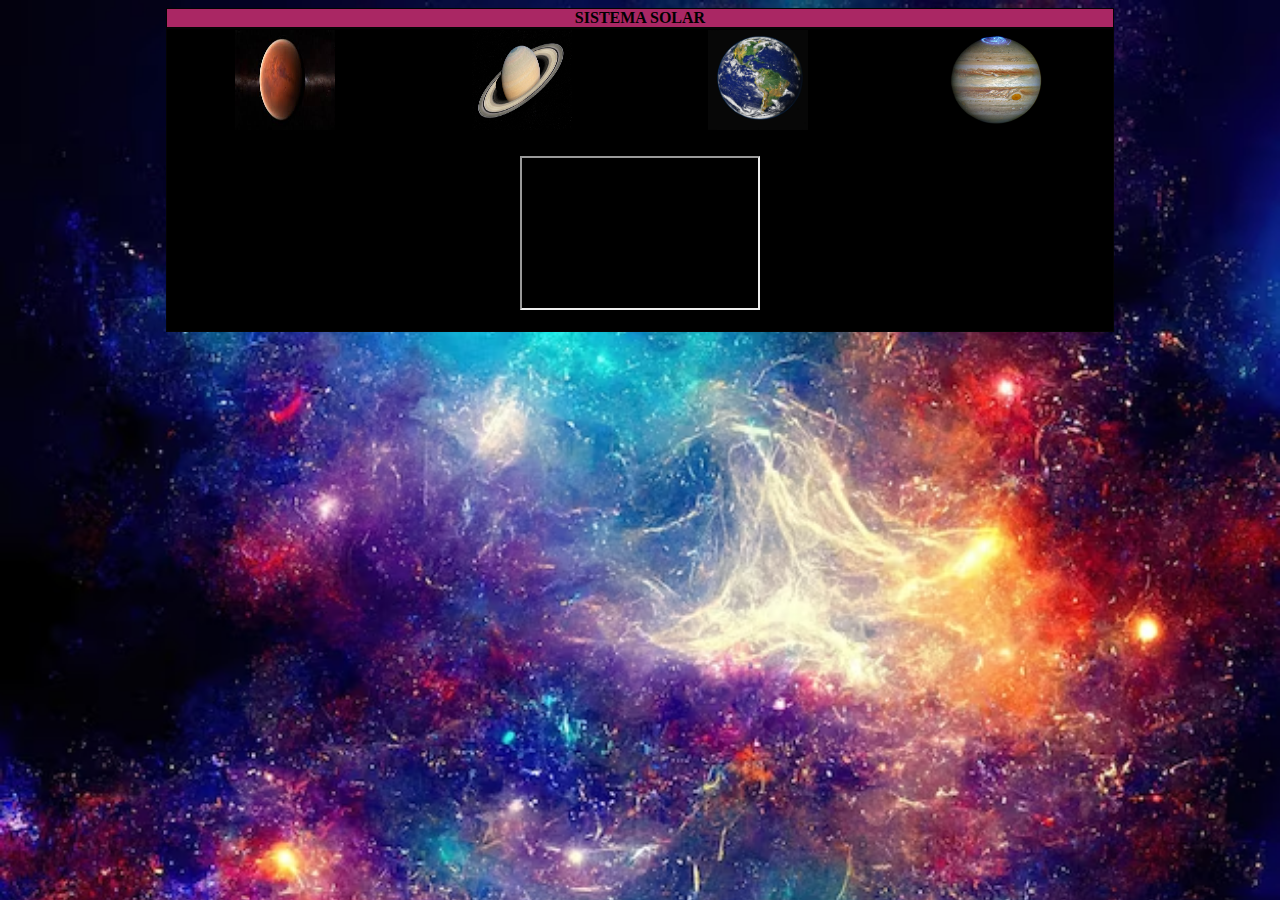
<file: Practica2.html>
<!DOCTYPE html>
<html>
<head>
    <meta charset="utf-8">
	<meta name="viewport" content="width=device-width, initial-scale=1">
	<title>Practica2</title>
	<meta name="autor" content="183755">
	<link rel="icon" type="images/jfif" href="images/log.jfif">
    <style type="text/css">
        td{
			background-color: rgb(0, 0, 0);
		}
    </style>
    <style>
        table {
            width: 75%;
            margin: 0 auto;
            border-collapse: collapse;
        }
        td img {
            width: 100px;
            height: 100px;
        }
        #imagenAmpliada {
            width: 25%;
            height: 25%; 
            display: block;
            margin: 20px auto;
            object-fit: cover; 
        }
    </style>
    <script>
        function mostrarImagen(src) {
            document.getElementById('imagenAmpliada').src = src;
        }
    </script>

</head>
<body background="espacio.avif" style="background-repeat: no-repeat; background-size: 100%; background-attachment: fixed;">

    <table align="center" style="border: 1px solid rgb(4, 4, 4);">
        <caption align="center" style="border: 1px solid rgb(3, 3, 3); background-color:rgb(170, 39, 100);"><strong> SISTEMA SOLAR </strong></caption>

        <tr>
            <td align="center"><img src="marte.jfif" onclick="mostrarImagen('marte.jfif')"></td>
            <td align="center"><img src="saturno.jpg" onclick="mostrarImagen('saturno.jpg')"></td>
            <td align="center"> <img src="tierra.webp" onclick="mostrarImagen('tierra.webp')"></td>
            <td align="center"><img src="jupiter.jpg" onclick="mostrarImagen('jupiter.jpg')"></td>
        </tr>
        <tfoot>
            <tr>
                <td colspan="4" rowspan="4" > <iframe id="imagenAmpliada"></iframe> </td>
            </tr>
        </tfoot>
        
    </table>

</body>
</html>
</file>
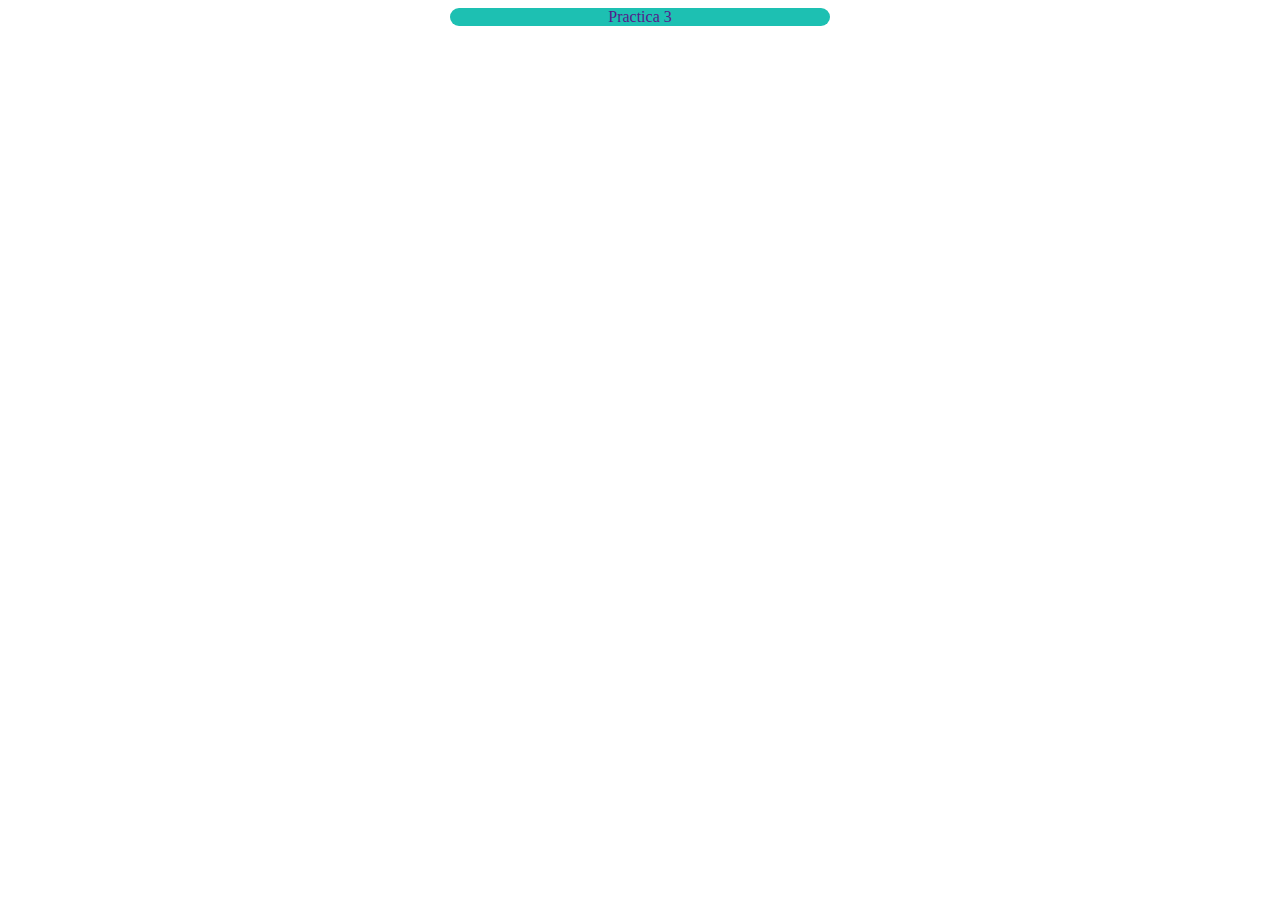
<file: Practica3.html>
<!DOCTYPE html>
<html lang="en">
<head>
    <meta charset="UTF-8">
    <meta name="viewport" content="width=device-width, initial-scale=1.0">
    <link rel="stylesheet" href="Practica3.css">
    <title>Practica 3</title>
</head>
<body>
    <div>
        <a href=""><p class="texto">Practica 3</p></a>
    </div>
</body>
</html>
</file>
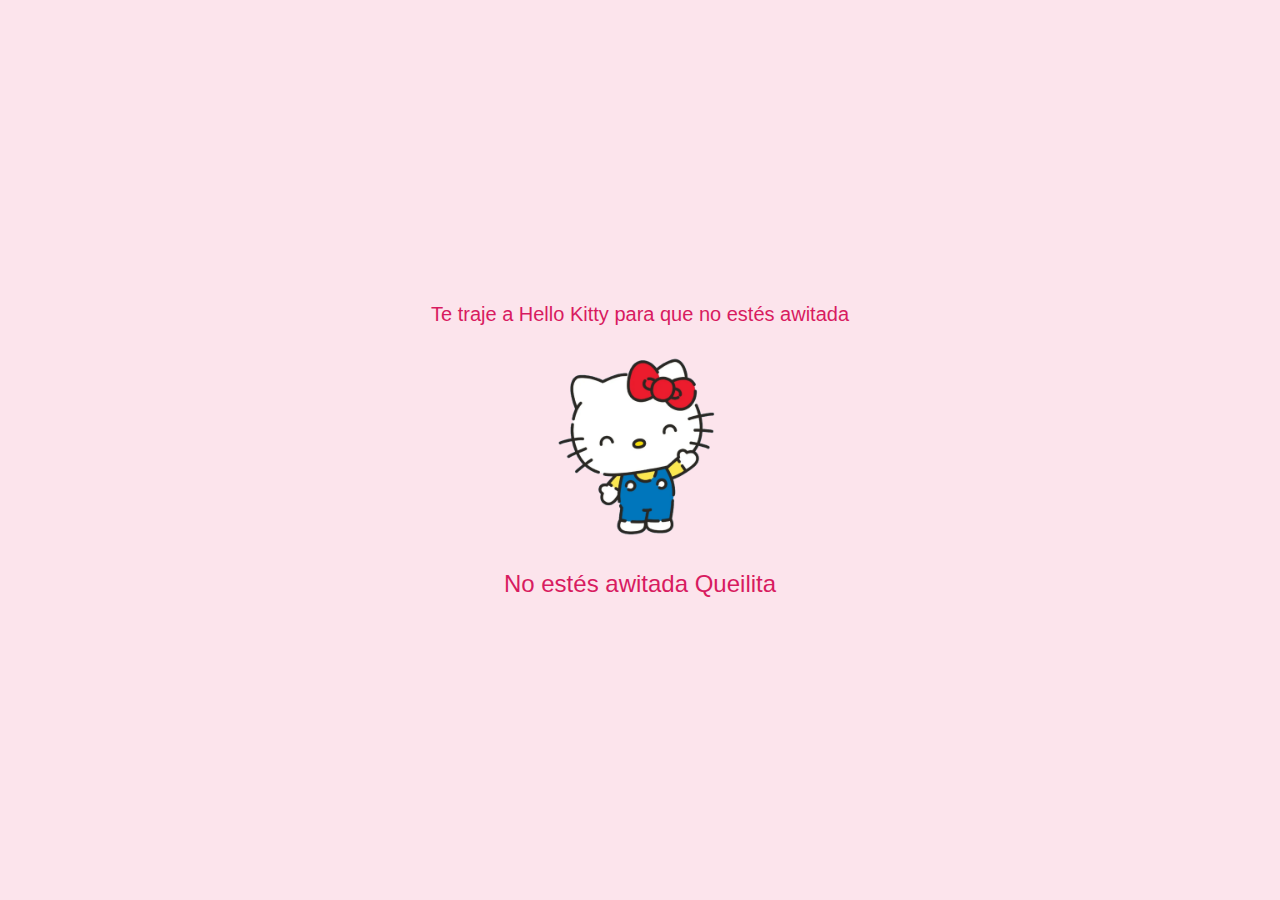
<file: Queila.html>
<!DOCTYPE html>
<html lang="es">
<head>
    <meta charset="UTF-8">
    <meta name="viewport" content="width=device-width, initial-scale=1.0">
    <title>Hello Kitty - No estés awitada</title>
    <style>
        body {
            display: flex;
            justify-content: center;
            align-items: center;
            height: 100vh;
            background-color: #fce4ec;
            font-family: 'Arial', sans-serif;
            margin: 0;
        }
        .container {
            text-align: center;
            animation: fadeIn 2s;
        }
        .container img {
            width: 200px;
            animation: bounce 2s infinite;
        }
        .message {
            margin-top: 20px;
            font-size: 24px;
            color: #d81b60;
            animation: pulse 1.5s infinite;
        }
        .header-message {
            font-size: 20px;
            color: #d81b60;
            margin-bottom: 20px;
        }
        @keyframes bounce {
            0%, 20%, 50%, 80%, 100% {
                transform: translateY(0);
            }
            40% {
                transform: translateY(-30px);
            }
            60% {
                transform: translateY(-15px);
            }
        }
        @keyframes pulse {
            0% {
                transform: scale(1);
            }
            50% {
                transform: scale(1.05);
            }
            100% {
                transform: scale(1);
            }
        }
        @keyframes fadeIn {
            from { opacity: 0; }
            to { opacity: 1; }
        }
    </style>
</head>
<body>
    <div class="container">
        <div class="header-message">Te traje a Hello Kitty para que no estés awitada</div>
        <img src="queilita.png" alt="Hello Kitty">
        <div class="message">No estés awitada Queilita</div>
    </div>
</body>
</html>
</file>
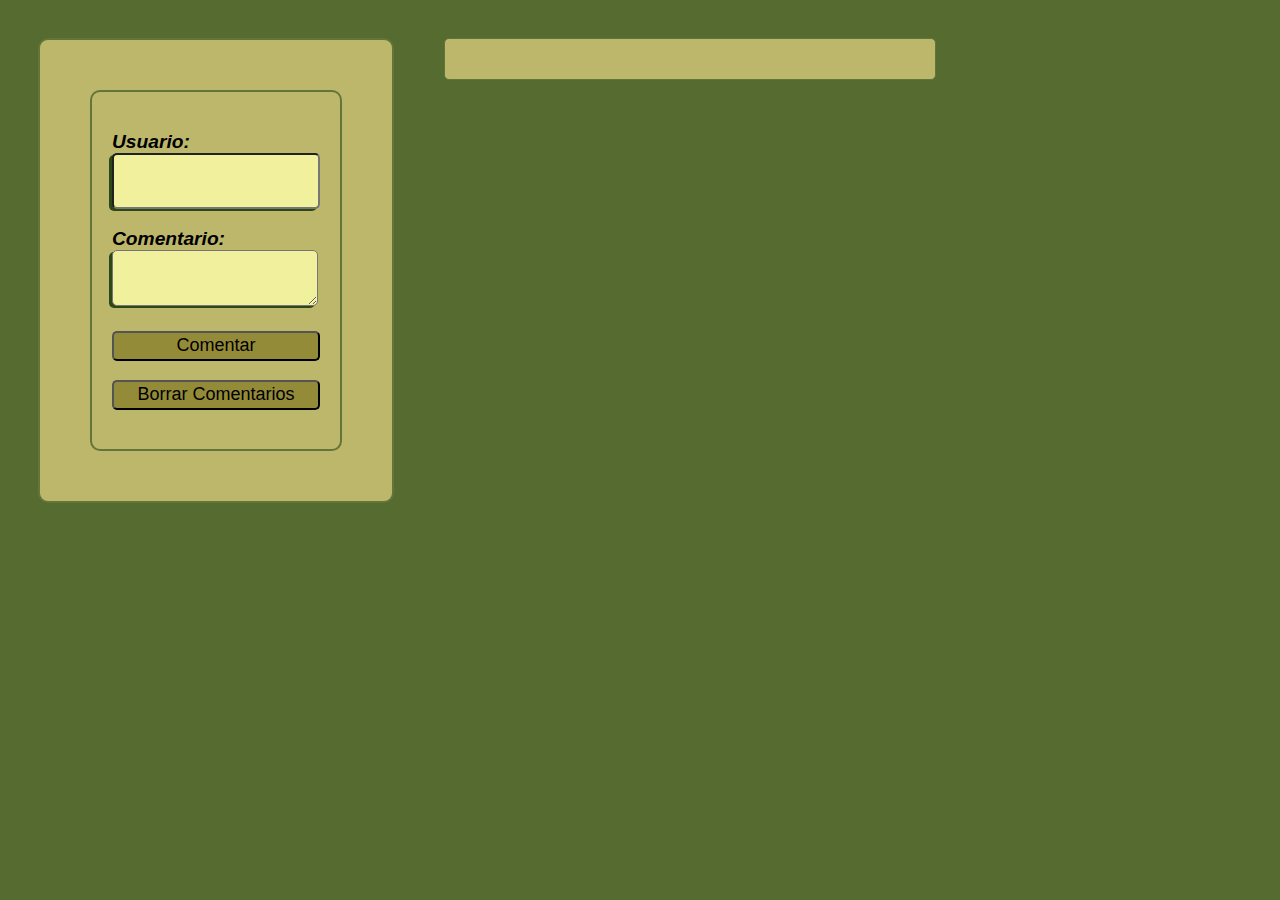
<file: storage3.html>
<!DOCTYPE html>
<html lang="es">
<head>
<title>Comentarios</title>
<link rel="stylesheet" href="storage.css">
<script src="storage3.js"></script>
</head>
<body>

<section id="cajaformulario">
<form name="formulario" id="cajaformulario">
<p>Usuario:<br><input type="text" name="clave" id="clave"></p>
<p>Comentario:<br><textarea name="text" id="texto"></textarea></p>
<p><input type="button" name="grabar" id="grabar"
value="Comentar"></p>
<p><input type="button" name="eliminar" id="eliminar"
value="Borrar Comentarios" onclick="elimina()"></p>
</form>
</section>
<section id="cajadatos">
Aún no registras información
</section>
</body>
</html>
</file>
<file: styles.css>
.carousel {
  position: relative; /* Establece la posición relativa para el contenedor del carrousel */
  max-width: 600px; /* Establece el ancho máximo del carrousel */
  margin: auto; /* Centra el carrousel horizontalmente en la página */
  overflow: hidden; /* Oculta cualquier contenido que se desborde del contenedor */
}

.carousel-content {
  display: flex; /* Utiliza un diseño flexible para las imágenes del carrousel */
}

.carousel-content img {
  width: 100%; /* Establece que las imágenes ocupen el 100% del ancho del contenedor */
  display: none; /* Oculta todas las imágenes por defecto */
}

.carousel-content img.active {
  display: block; /* Muestra la imagen con la clase 'active' */
}

button {
  position: absolute; /* Establece la posición absoluta para los botones de navegación */
  top: 50%; /* Sitúa los botones en la mitad superior del contenedor */
  transform: translateY(-50%); /* Centra verticalmente los botones */
  background: rgba(0, 0, 0, 0.5); /* Establece un fondo semitransparente para los botones */
  color: white; /* Establece el color del texto de los botones */
  border: none; /* Elimina los bordes de los botones */
  padding: 10px; /* Añade relleno a los botones */
  cursor: pointer; /* Cambia el cursor a un puntero al pasar sobre los botones */
}

#prevBtn {
  left: 0; /* Sitúa el botón "anterior" en el extremo izquierdo del contenedor */
}

#nextBtn {
  right: 0; /* Sitúa el botón "siguiente" en el extremo derecho del contenedor */
}
</file>
<file: EXAM.css>
body {
    font-family: Arial, sans-serif;
    background-color: #f0f0f0;
    margin: 0;
    padding: 0;
}

.container {
    max-width: 600px;
    margin: 50px auto;
    padding: 20px;
    background-color: white;
    box-shadow: 0 0 10px rgba(0, 0, 0, 0.1);
    border-radius: 8px;
}

h1 {
    text-align: center;
    color: #333;
}

form {
    display: flex;
    flex-direction: column;
    gap: 10px;
}

label {
    font-size: 1.2em;
    color: #555;
}

input[type="text"] {
    padding: 10px;
    font-size: 1em;
    border: 1px solid #ccc;
    border-radius: 4px;
}

button {
    padding: 10px;
    font-size: 1em;
    color: white;
    background-color: #007BFF;
    border: none;
    border-radius: 4px;
    cursor: pointer;
}

button:hover {
    background-color: #0056b3;
}

#result {
    margin-top: 20px;
    font-size: 1.2em;
    color: #333;
    text-align: center;
}
</file>
<file: ExamenP2.css>
nnav ul {
    list-style-type: none;
    margin: 0;
    padding: 0;
    background-color: #007bff; /* Azul */
    overflow: hidden;
  }
  
  nav ul li {
    display: inline-block;
    width: calc(20% - 20px); /* Ancho del 20% menos el margen derecho */
    margin-right: 20px; /* Espacio entre elementos */
    background-color: #7eb3ec; /* Color de fondo del rectángulo */
    padding: 10px; /* Espaciado dentro del rectángulo */
    box-sizing: border-box; /* Incluye el relleno y el borde en el ancho */
    font-family: Arial, sans-serif;
    color: white;
    text-align: center;
  }
  
  /* Elimina el margen derecho del último elemento */
  nav ul li:last-child {
    margin-right: 0;
  }
  
  nav ul li a {
    display: block;
    color: white;
    text-align: center;
    text-decoration: none;
    font-family: Arial, sans-serif; /* Cambio de fuente */
    font-size: 18px; /* Tamaño de fuente más grande */
  }
  
  /* Cambio de color al pasar el ratón */
  nav ul li:hover {
    background-color: #0056b3; /* Tono más oscuro de azul */
  }
  
  /* Estilos para el contenido */
  section {
    display: flex; /* Hace que los elementos dentro de la sección se coloquen en línea */
  }
  
  article {
    flex: 1; /* Hace que el artículo ocupe el espacio disponible */
  }
  
  aside {
    flex: 0 0 300px; /* Fija un ancho para el aside */
  }
  
  /* Estilos para el formulario de inicio de sesión */
  aside form {
    margin-top: 20px; 
  }
  
  aside form input {
    display: block;
    width: 100%;
    margin-bottom: 10px;
    padding: 10px;
    border-radius: 5px;
    border: 1px solid #ccc;
  }
  
  aside form input[type="submit"] {
    background-color:#0056b3;
    color: white;
    border: none;
    cursor: pointer;
  }
  
  footer{
    width: 100%;
    background-color:  #7eb3ec;  
    text-align: center;
    font-family: Arial, sans-serif;



  }
  aside h1 {
    background-color: #0056b3; 
    color: white; 
    text-align: center;
    padding: 10px; 
    margin-bottom: 10px; 
    border-radius: 5px;
  }
</file>
<file: Formularios.css>
#contenedor{
   
    font-family: 'Roboto', sans-serif;
    background-color: rgba(240, 240, 240, 0.884);



}

#cont {
    display: inline-block; 
    text-align: left; 
}

form {
    margin-top: 20px;
}
input[type="submit"] {
    width: 150%;
    background-color: rgb(45, 125, 247);
    color: white;
    border: none;
    padding: 10px;
    margin-top: 20px;
}

input[type="submit"]:hover {
    background-color: rgb(45, 125, 247);
}
label {
    font-size: 14px; 
    font-family: Arial, sans-serif; 
}
input[type="text"],
input[type="email"] {
    width: 100%; /* Haz que las barras de entrada de texto ocupen todo el ancho disponible */
    /* O puedes definir un ancho específico en píxeles si prefieres: width: 300px; */
}
</file>
<file: ObtenertotalesEstilos.css>
body {
    font-family: 'Roboto Condensed', sans-serif;
    background-color: #f2f2f2;
    margin: 0;
    padding: 0;
}

#contiene {
    width: 80%;
    margin: 50px auto;
    background-color: #fff;
    padding: 20px;
    border-radius: 10px;
    box-shadow: 0 0 10px rgba(0, 0, 0, 0.1);
}

h1 {
    font-family: 'Charmonman', cursive;
    color: #333;
    text-align: center;
    margin-bottom: 10px;
}

h2 {
    font-size: 20px;
    color: #666;
    text-align: center;
    margin-bottom: 30px;
}

form ul {
    list-style-type: none;
    padding: 0;
}

form ul li {
    margin-bottom: 10px;
}

input[type="radio"] {
    margin-right: 5px;
}

input[type="button"] {
    background-color: #37444181;
    color: #fff;
    border: none;
    padding: 10px 20px;
    border-radius: 5px;
    cursor: pointer;
}

input[type="button"]:hover {
    background-color: #33d6a8;
}

#total, #comentario {
    font-size: 18px;
    text-align: center;
    margin-top: 20px;
}

iframe {
    margin-top: 20px;
    display: block;
    margin-left: auto;
    margin-right: auto;
}
</file>
<file: P3P3.css>
/* Puedes añadir estilos personalizados aquí si lo deseas */
body {
    font-family: Arial, sans-serif;
    padding: 20px;
}

form {
    max-width: 400px;
    margin: 0 auto;
}

label {
    font-weight: bold;
}

input[type="text"] {
    width: 100%;
    padding: 8px;
    margin-bottom: 10px;
}

input[type="button"] {
    width: 100%;
    padding: 10px;
    background-color: #007bff;
    color: #fff;
    border: none;
    cursor: pointer;
}

input[type="button"]:hover {
    background-color: #0056b3;
}

input[type="text"]:focus {
    outline: none;
    border: 2px solid #007bff;
}

#resultado {
    font-weight: bold;
}
</file>
<file: Practica3.css>
.texto {
    background-color: rgb(29, 192, 178);
    border-radius: 2em;
    text-align: center;
    max-width: 30%;
    margin: auto;
}

:any-link {
    text-decoration: none;
}

.texto:hover {
    background-color: rgb(214, 62, 16);
    transform: skew(-20deg, -2deg);
    color: grey;
}

.texto:active {
    background-color: rgb(90, 143, 10);
    box-shadow: 5px 5px 10px 0px black;
}
</file>
<file: storage.css>
*{
    background-color: darkolivegreen;
}
#cajaformulario{
    margin: 30px;
    float: left;
    padding: 20px;
    border: 2px solid #637538;
    border-radius: 10px;
    background-color: darkkhaki;
}
#cajadatos{
    float: left;
    width: 450px;
    margin-left: 20px;
    margin-top: 30px;
    padding: 20px;
    border: 1px solid #637538;
    border-radius: 5px;
    background-color: darkkhaki;
}
#clave, #texto{
        width: 200px;
        height: 50px;
        background-color: rgb(240, 240, 157);
        box-shadow: -3px 2px #2d4718;
        border-radius: 5px;
}
#cajadatos > div{
    padding: 5px;
    border-bottom: 1px solid #637538;
    background-color: darkkhaki;
}
p{
    background-color: rgb(189, 183, 107);
    font-size: larger;
    font-family: Arial, Helvetica, sans-serif;
    font-weight: 550;
    font-style: italic;
}
#grabar, #eliminar{
    background-color: #948b39;
    width: 100%;
    height: 30px;
    border-radius: 5px;
    font-family: 'Franklin Gothic Medium', 'Arial Narrow', Arial, sans-serif;
    font-size: large;

}
</file>
